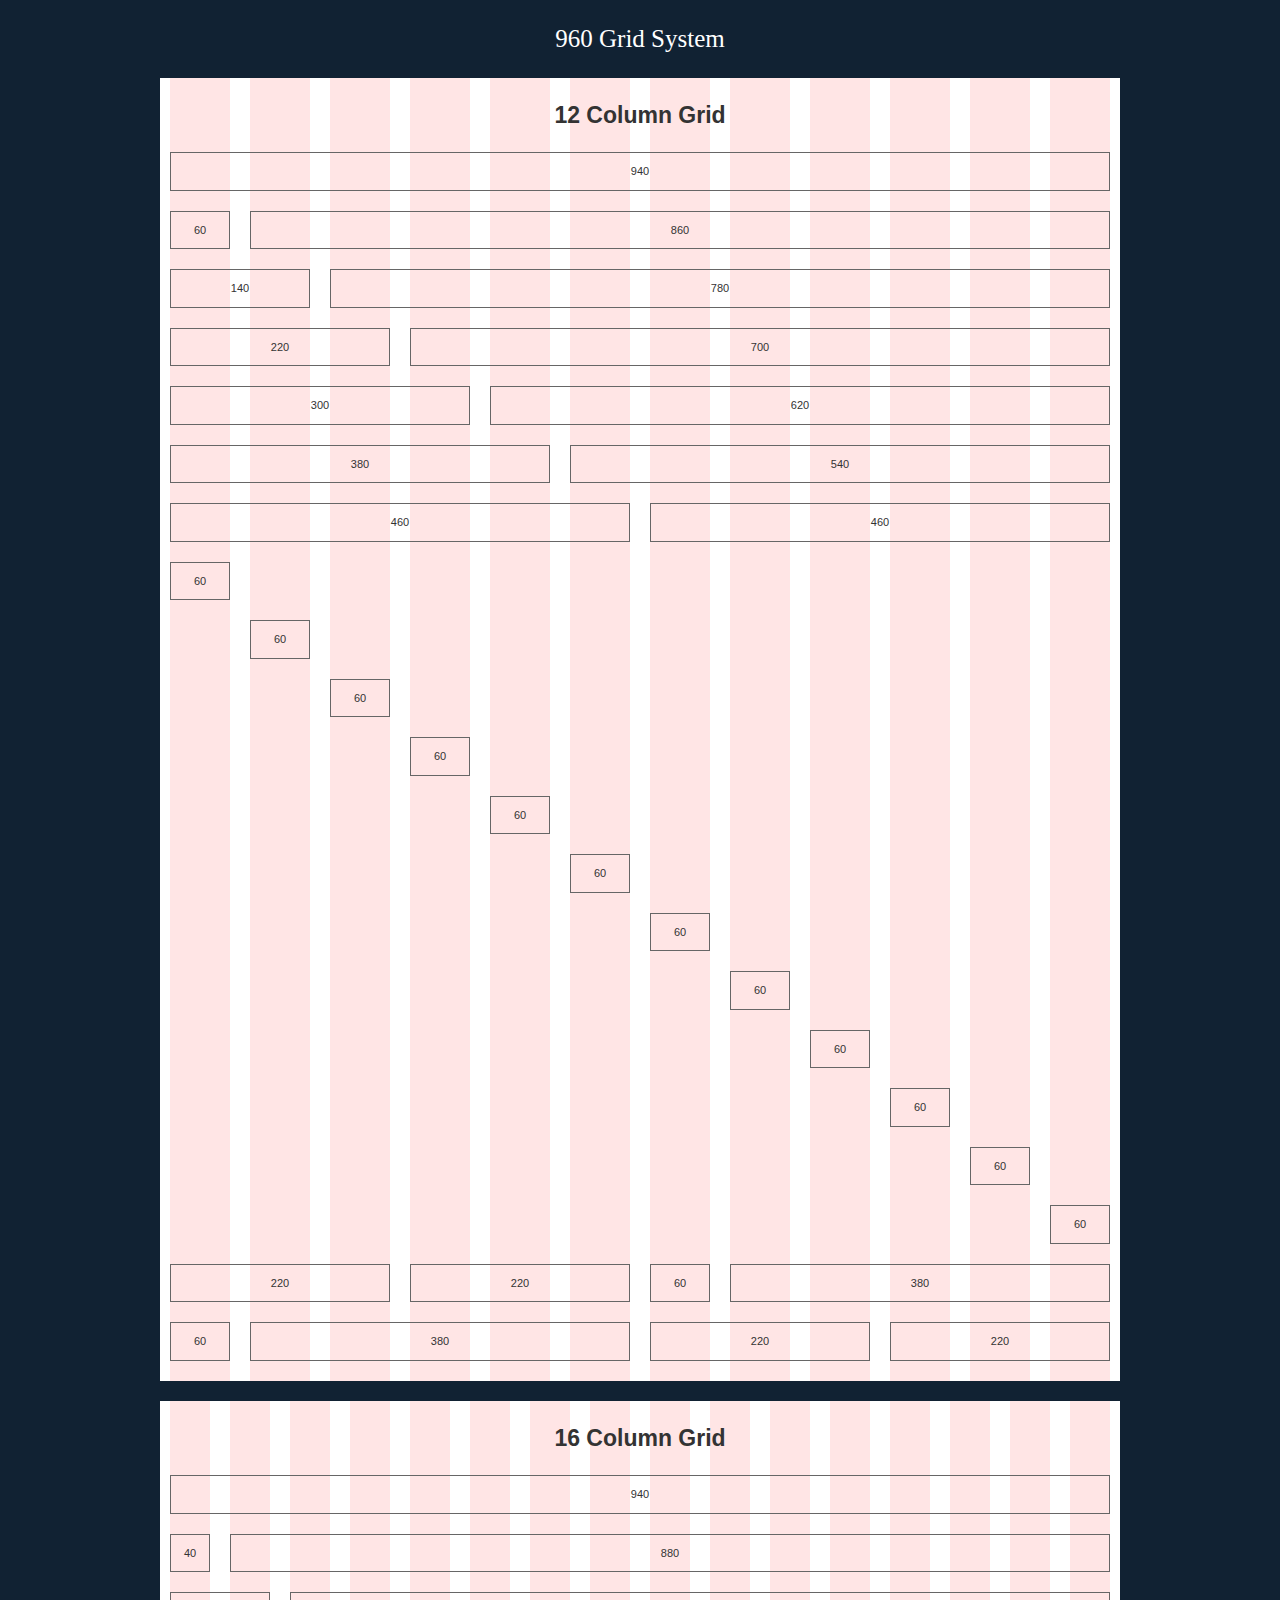
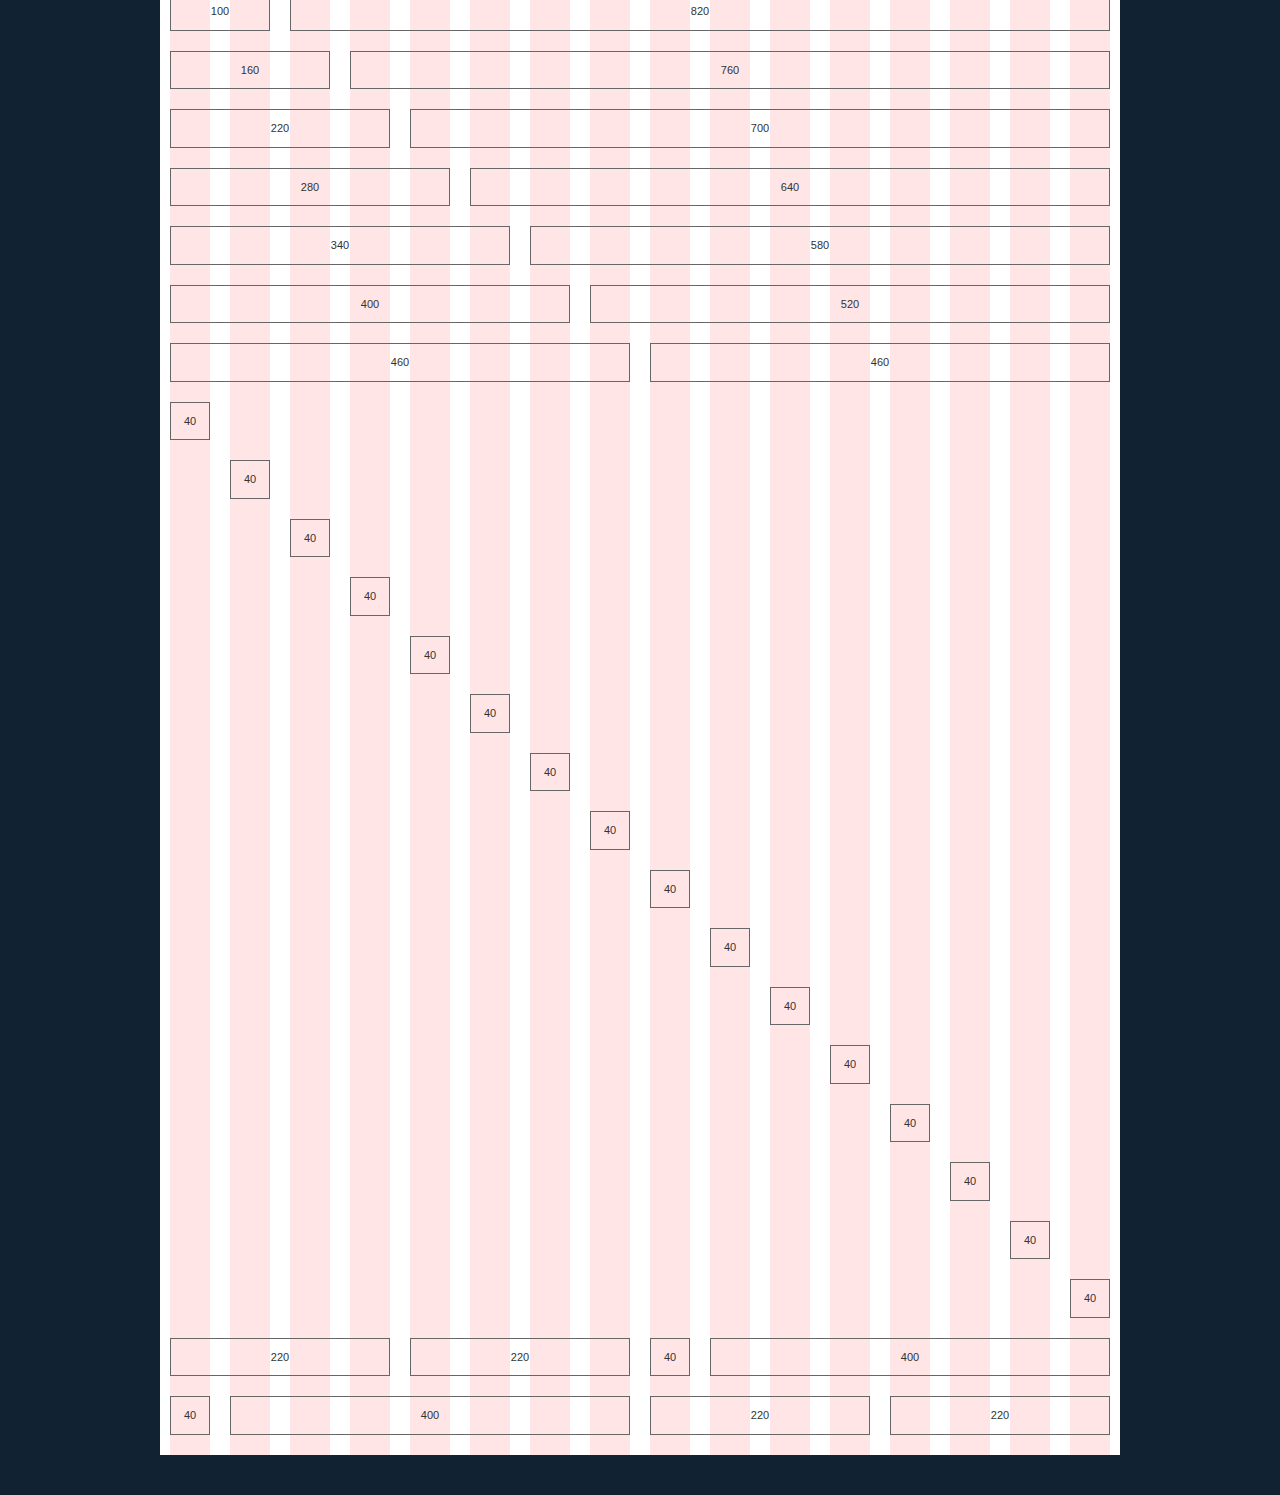
<file: Downloaded/960-Grid-System-master/code/demo.html>
<!DOCTYPE html>
<html lang="en">
<head>
<meta charset="utf-8" />
<title>960 Grid System &mdash; Demo</title>
<link rel="stylesheet" href="css/reset.css" />
<link rel="stylesheet" href="css/text.css" />
<link rel="stylesheet" href="css/960.css" />
<link rel="stylesheet" href="css/demo.css" />
</head>
<body>
<h1>
  <a href="http://960.gs/">960 Grid System</a>
</h1>
<div class="container_12">
  <h2>
    12 Column Grid
  </h2>
  <div class="grid_12">
    <p>
      940
    </p>
  </div>
  <!-- end .grid_12 -->
  <div class="clear"></div>
  <div class="grid_1">
    <p>
      60
    </p>
  </div>
  <!-- end .grid_1 -->
  <div class="grid_11">
    <p>
      860
    </p>
  </div>
  <!-- end .grid_11 -->
  <div class="clear"></div>
  <div class="grid_2">
    <p>
      140
    </p>
  </div>
  <!-- end .grid_2 -->
  <div class="grid_10">
    <p>
      780
    </p>
  </div>
  <!-- end .grid_10 -->
  <div class="clear"></div>
  <div class="grid_3">
    <p>
      220
    </p>
  </div>
  <!-- end .grid_3 -->
  <div class="grid_9">
    <p>
      700
    </p>
  </div>
  <!-- end .grid_9 -->
  <div class="clear"></div>
  <div class="grid_4">
    <p>
      300
    </p>
  </div>
  <!-- end .grid_4 -->
  <div class="grid_8">
    <p>
      620
    </p>
  </div>
  <!-- end .grid_8 -->
  <div class="clear"></div>
  <div class="grid_5">
    <p>
      380
    </p>
  </div>
  <!-- end .grid_5 -->
  <div class="grid_7">
    <p>
      540
    </p>
  </div>
  <!-- end .grid_7 -->
  <div class="clear"></div>
  <div class="grid_6">
    <p>
      460
    </p>
  </div>
  <!-- end .grid_6 -->
  <div class="grid_6">
    <p>
      460
    </p>
  </div>
  <!-- end .grid_6 -->
  <div class="clear"></div>
  <div class="grid_1 suffix_11">
    <p>
      60
    </p>
  </div>
  <!-- end .grid_1.suffix_11 -->
  <div class="clear"></div>
  <div class="grid_1 prefix_1 suffix_10">
    <p>
      60
    </p>
  </div>
  <!-- end .grid_1.prefix_1.suffix_10 -->
  <div class="clear"></div>
  <div class="grid_1 prefix_2 suffix_9">
    <p>
      60
    </p>
  </div>
  <!-- end .grid_1.prefix_2.suffix_9 -->
  <div class="clear"></div>
  <div class="grid_1 prefix_3 suffix_8">
    <p>
      60
    </p>
  </div>
  <!-- end .grid_1.prefix_3.suffix_8 -->
  <div class="clear"></div>
  <div class="grid_1 prefix_4 suffix_7">
    <p>
      60
    </p>
  </div>
  <!-- end .grid_1.prefix_4.suffix_7 -->
  <div class="clear"></div>
  <div class="grid_1 prefix_5 suffix_6">
    <p>
      60
    </p>
  </div>
  <!-- end .grid_1.prefix_5.suffix_6 -->
  <div class="clear"></div>
  <div class="grid_1 prefix_6 suffix_5">
    <p>
      60
    </p>
  </div>
  <!-- end .grid_1.prefix_6.suffix_5 -->
  <div class="clear"></div>
  <div class="grid_1 prefix_7 suffix_4">
    <p>
      60
    </p>
  </div>
  <!-- end .grid_1.prefix_7.suffix_4 -->
  <div class="clear"></div>
  <div class="grid_1 prefix_8 suffix_3">
    <p>
      60
    </p>
  </div>
  <!-- end .grid_1.prefix_8.suffix_3 -->
  <div class="clear"></div>
  <div class="grid_1 prefix_9 suffix_2">
    <p>
      60
    </p>
  </div>
  <!-- end .grid_1.prefix_9.suffix_2 -->
  <div class="clear"></div>
  <div class="grid_1 prefix_10 suffix_1">
    <p>
      60
    </p>
  </div>
  <!-- end .grid_1.prefix_10.suffix_1 -->
  <div class="clear"></div>
  <div class="grid_1 prefix_11">
    <p>
      60
    </p>
  </div>
  <!-- end .grid_1.prefix_11 -->
  <div class="clear"></div>
  <div class="grid_6 push_6">
    <div class="grid_1 alpha">
      <p>
        60
      </p>
    </div>
    <!-- end .grid_1.alpha -->
    <div class="grid_5 omega">
      <p>
        380
      </p>
    </div>
    <!-- end .grid_5.omega -->
    <div class="clear"></div>
    <div class="grid_3 alpha">
      <p>
        220
      </p>
    </div>
    <!-- end .grid_3.alpha -->
    <div class="grid_3 omega">
      <p>
        220
      </p>
    </div>
    <!-- end .grid_3.omega -->
  </div>
  <!-- end .grid_6.push_6 -->
  <div class="grid_6 pull_6">
    <div class="grid_3 alpha">
      <p>
        220
      </p>
    </div>
    <!-- end .grid_3.alpha -->
    <div class="grid_3 omega">
      <p>
        220
      </p>
    </div>
    <!-- end .grid_3.omega -->
    <div class="clear"></div>
    <div class="grid_1 alpha">
      <p>
        60
      </p>
    </div>
    <!-- end .grid_1.alpha -->
    <div class="grid_5 omega">
      <p>
        380
      </p>
    </div>
    <!-- end .grid_5.omega -->
  </div>
  <!-- end .grid_6.pull_6 -->
</div>
<!-- end .container_12 -->
<div class="container_16">
  <h2>
    16 Column Grid
  </h2>
  <div class="grid_16">
    <p>
      940
    </p>
  </div>
  <!-- end .grid_16 -->
  <div class="clear"></div>
  <div class="grid_1">
    <p>
      40
    </p>
  </div>
  <!-- end .grid_1 -->
  <div class="grid_15">
    <p>
      880
    </p>
  </div>
  <!-- end .grid_15 -->
  <div class="clear"></div>
  <div class="grid_2">
    <p>
      100
    </p>
  </div>
  <!-- end .grid_2 -->
  <div class="grid_14">
    <p>
      820
    </p>
  </div>
  <!-- end .grid_14 -->
  <div class="clear"></div>
  <div class="grid_3">
    <p>
      160
    </p>
  </div>
  <!-- end .grid_3 -->
  <div class="grid_13">
    <p>
      760
    </p>
  </div>
  <!-- end .grid_13 -->
  <div class="clear"></div>
  <div class="grid_4">
    <p>
      220
    </p>
  </div>
  <!-- end .grid_4 -->
  <div class="grid_12">
    <p>
      700
    </p>
  </div>
  <!-- end .grid_12 -->
  <div class="clear"></div>
  <div class="grid_5">
    <p>
      280
    </p>
  </div>
  <!-- end .grid_5 -->
  <div class="grid_11">
    <p>
      640
    </p>
  </div>
  <!-- end .grid_11 -->
  <div class="clear"></div>
  <div class="grid_6">
    <p>
      340
    </p>
  </div>
  <!-- end .grid_6 -->
  <div class="grid_10">
    <p>
      580
    </p>
  </div>
  <!-- end .grid_10 -->
  <div class="clear"></div>
  <div class="grid_7">
    <p>
      400
    </p>
  </div>
  <!-- end .grid_7 -->
  <div class="grid_9">
    <p>
      520
    </p>
  </div>
  <!-- end .grid_9 -->
  <div class="clear"></div>
  <div class="grid_8">
    <p>
      460
    </p>
  </div>
  <!-- end .grid_8 -->
  <div class="grid_8">
    <p>
      460
    </p>
  </div>
  <!-- end .grid_8 -->
  <div class="clear"></div>
  <div class="grid_1 suffix_15">
    <p>
      40
    </p>
  </div>
  <!-- end .grid_1.suffix_15 -->
  <div class="clear"></div>
  <div class="grid_1 prefix_1 suffix_14">
    <p>
      40
    </p>
  </div>
  <!-- end .grid_1.prefix_1.suffix_14 -->
  <div class="clear"></div>
  <div class="grid_1 prefix_2 suffix_13">
    <p>
      40
    </p>
  </div>
  <!-- end .grid_1.prefix_2.suffix_13 -->
  <div class="clear"></div>
  <div class="grid_1 prefix_3 suffix_12">
    <p>
      40
    </p>
  </div>
  <!-- end .grid_1.prefix_3.suffix_12 -->
  <div class="clear"></div>
  <div class="grid_1 prefix_4 suffix_11">
    <p>
      40
    </p>
  </div>
  <!-- end .grid_1.prefix_4.suffix_11 -->
  <div class="clear"></div>
  <div class="grid_1 prefix_5 suffix_10">
    <p>
      40
    </p>
  </div>
  <!-- end .grid_1.prefix_5.suffix_10 -->
  <div class="clear"></div>
  <div class="grid_1 prefix_6 suffix_9">
    <p>
      40
    </p>
  </div>
  <!-- end .grid_1.prefix_6.suffix_9 -->
  <div class="clear"></div>
  <div class="grid_1 prefix_7 suffix_8">
    <p>
      40
    </p>
  </div>
  <!-- end .grid_1.prefix_7.suffix_8 -->
  <div class="clear"></div>
  <div class="grid_1 prefix_8 suffix_7">
    <p>
      40
    </p>
  </div>
  <!-- end .grid_1.prefix_8.suffix_7 -->
  <div class="clear"></div>
  <div class="grid_1 prefix_9 suffix_6">
    <p>
      40
    </p>
  </div>
  <!-- end .grid_1.prefix_9.suffix_6 -->
  <div class="clear"></div>
  <div class="grid_1 prefix_10 suffix_5">
    <p>
      40
    </p>
  </div>
  <!-- end .grid_1.prefix_10.suffix_5 -->
  <div class="clear"></div>
  <div class="grid_1 prefix_11 suffix_4">
    <p>
      40
    </p>
  </div>
  <!-- end .grid_1.prefix_11.suffix_4 -->
  <div class="clear"></div>
  <div class="grid_1 prefix_12 suffix_3">
    <p>
      40
    </p>
  </div>
  <!-- end .grid_1.prefix_12.suffix_3 -->
  <div class="clear"></div>
  <div class="grid_1 prefix_13 suffix_2">
    <p>
      40
    </p>
  </div>
  <!-- end .grid_1.prefix_13.suffix_2 -->
  <div class="clear"></div>
  <div class="grid_1 prefix_14 suffix_1">
    <p>
      40
    </p>
  </div>
  <!-- end .grid_1.prefix_14.suffix_1 -->
  <div class="clear"></div>
  <div class="grid_1 prefix_15">
    <p>
      40
    </p>
  </div>
  <!-- end .grid_1.prefix_15 -->
  <div class="clear"></div>
  <div class="grid_8 push_8">
    <div class="grid_1 alpha">
      <p>
        40
      </p>
    </div>
    <!-- end .grid_1.alpha -->
    <div class="grid_7 omega">
      <p>
        400
      </p>
    </div>
    <!-- end .grid_7.omega -->
    <div class="clear"></div>
    <div class="grid_4 alpha">
      <p>
        220
      </p>
    </div>
    <!-- end .grid_4.alpha -->
    <div class="grid_4 omega">
      <p>
        220
      </p>
    </div>
    <!-- end .grid_4.omega -->
  </div>
  <!-- end .grid_8.push_8 -->
  <div class="grid_8 pull_8">
    <div class="grid_4 alpha">
      <p>
        220
      </p>
    </div>
    <!-- end .grid_4.alpha -->
    <div class="grid_4 omega">
      <p>
        220
      </p>
    </div>
    <!-- end .grid_4.omega -->
    <div class="clear"></div>
    <div class="grid_1 alpha">
      <p>
        40
      </p>
    </div>
    <!-- end .grid_1.alpha -->
    <div class="grid_7 omega">
      <p>
        400
      </p>
    </div>
    <!-- end .grid_7.omega -->
  </div>
  <!-- end .grid_8.pull_8 -->
</div>
<!-- end .container_16 -->
</body>
</html>
</file>
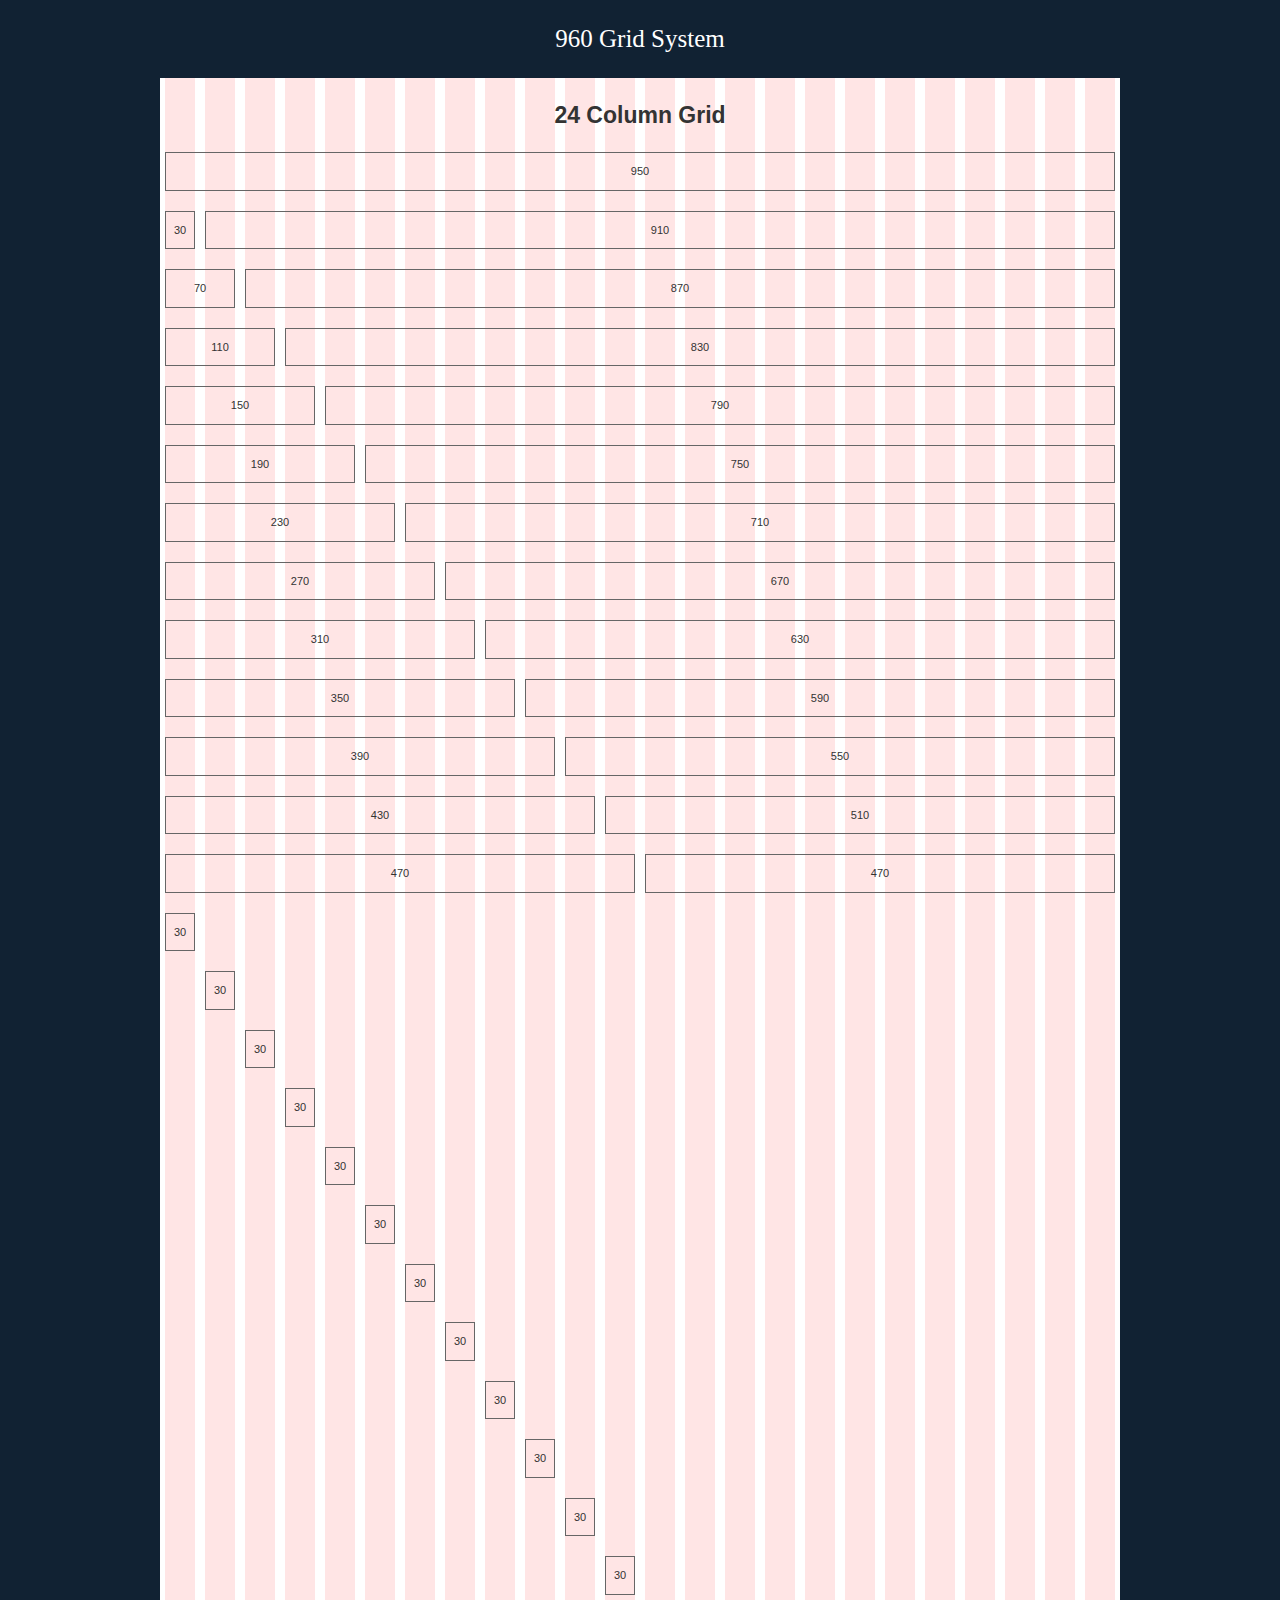
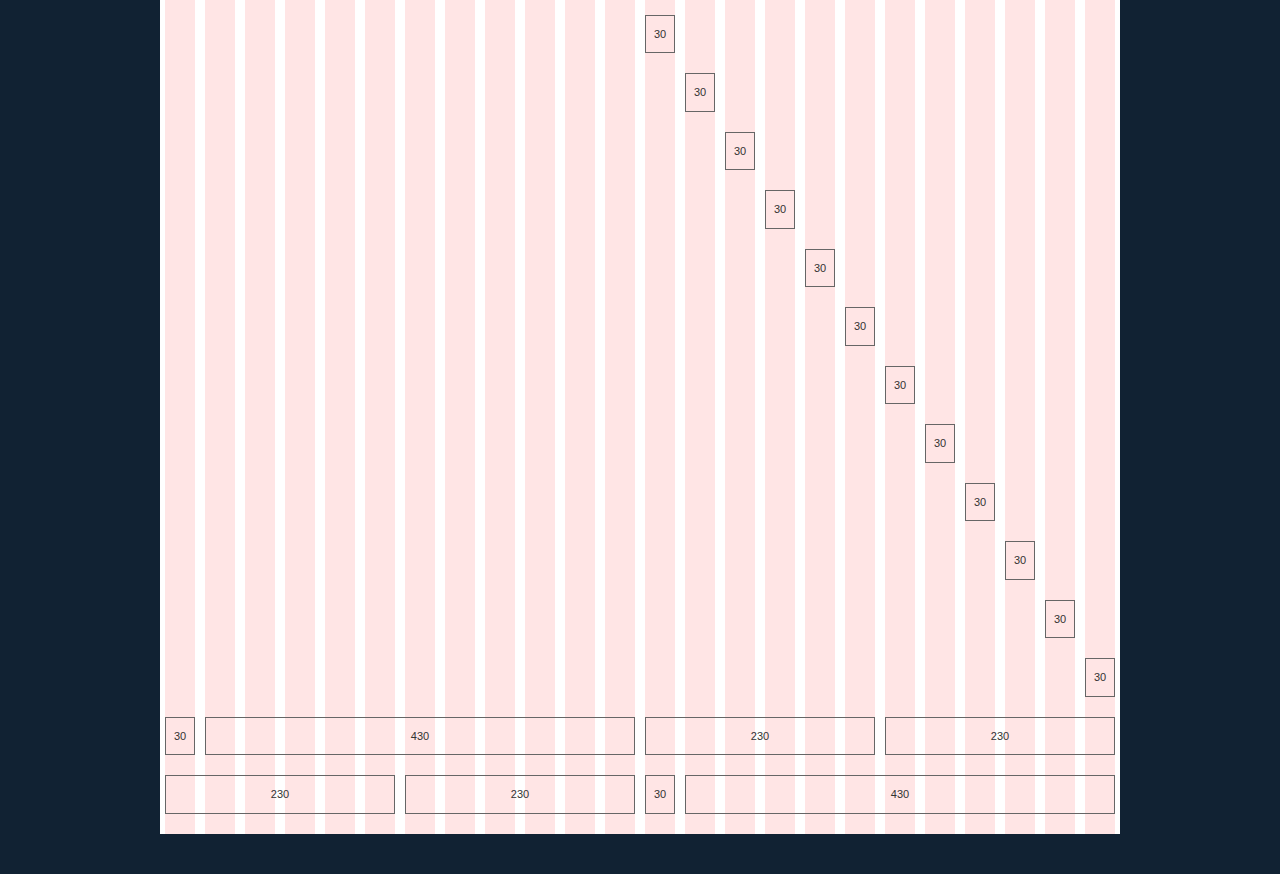
<file: Downloaded/960-Grid-System-master/code/demo_24_col.html>
<!DOCTYPE html>
<html lang="en">
<head>
<meta charset="utf-8" />
<title>960 Grid System &mdash; Demo</title>
<link rel="stylesheet" href="css/reset.css" />
<link rel="stylesheet" href="css/text.css" />
<link rel="stylesheet" href="css/960_24_col.css" />
<link rel="stylesheet" href="css/demo.css" />
</head>
<body>
<h1>
  <a href="http://960.gs/">960 Grid System</a>
</h1>
<div class="container_24">
  <h2>
    24 Column Grid
  </h2>
  <div class="grid_24">
    <p>
      950
    </p>
  </div>
  <!-- end .grid_24 -->
  <div class="clear"></div>
  <div class="grid_1">
    <p>
      30
    </p>
  </div>
  <!-- end .grid_1 -->
  <div class="grid_23">
    <p>
      910
    </p>
  </div>
  <!-- end .grid_23 -->
  <div class="clear"></div>
  <div class="grid_2">
    <p>
      70
    </p>
  </div>
  <!-- end .grid_2 -->
  <div class="grid_22">
    <p>
      870
    </p>
  </div>
  <!-- end .grid_2 -->
  <div class="clear"></div>
  <div class="grid_3">
    <p>
      110
    </p>
  </div>
  <!-- end .grid_3 -->
  <div class="grid_21">
    <p>
      830
    </p>
  </div>
  <!-- end .grid_21 -->
  <div class="clear"></div>
  <div class="grid_4">
    <p>
      150
    </p>
  </div>
  <!-- end .grid_4 -->
  <div class="grid_20">
    <p>
      790
    </p>
  </div>
  <!-- end .grid_20 -->
  <div class="clear"></div>
  <div class="grid_5">
    <p>
      190
    </p>
  </div>
  <!-- end .grid_5 -->
  <div class="grid_19">
    <p>
      750
    </p>
  </div>
  <!-- end .grid_19 -->
  <div class="clear"></div>
  <div class="grid_6">
    <p>
      230
    </p>
  </div>
  <!-- end .grid_6 -->
  <div class="grid_18">
    <p>
      710
    </p>
  </div>
  <!-- end .grid_18 -->
  <div class="clear"></div>
  <div class="grid_7">
    <p>
      270
    </p>
  </div>
  <!-- end .grid_7 -->
  <div class="grid_17">
    <p>
      670
    </p>
  </div>
  <!-- end .grid_17 -->
  <div class="clear"></div>
  <div class="grid_8">
    <p>
      310
    </p>
  </div>
  <!-- end .grid_8 -->
  <div class="grid_16">
    <p>
      630
    </p>
  </div>
  <!-- end .grid_16 -->
  <div class="clear"></div>
  <div class="grid_9">
    <p>
      350
    </p>
  </div>
  <!-- end .grid_9 -->
  <div class="grid_15">
    <p>
      590
    </p>
  </div>
  <!-- end .grid_15 -->
  <div class="clear"></div>
  <div class="grid_10">
    <p>
      390
    </p>
  </div>
  <!-- end .grid_10 -->
  <div class="grid_14">
    <p>
      550
    </p>
  </div>
  <!-- end .grid_14 -->
  <div class="clear"></div>
  <div class="grid_11">
    <p>
      430
    </p>
  </div>
  <!-- end .grid_11 -->
  <div class="grid_13">
    <p>
      510
    </p>
  </div>
  <!-- end .grid_13 -->
  <div class="clear"></div>
  <div class="grid_12">
    <p>
      470
    </p>
  </div>
  <!-- end .grid_12 -->
  <div class="grid_12">
    <p>
      470
    </p>
  </div>
  <!-- end .grid_12 -->
  <div class="clear"></div>
  <div class="grid_1 suffix_23">
    <p>
      30
    </p>
  </div>
  <!-- end .grid_1.suffix_23 -->
  <div class="clear"></div>
  <div class="grid_1 prefix_1 suffix_22">
    <p>
      30
    </p>
  </div>
  <!-- end .grid_1.prefix_1.suffix_22 -->
  <div class="clear"></div>
  <div class="grid_1 prefix_2 suffix_21">
    <p>
      30
    </p>
  </div>
  <!-- end .grid_1.prefix_2.suffix_21 -->
  <div class="clear"></div>
  <div class="grid_1 prefix_3 suffix_20">
    <p>
      30
    </p>
  </div>
  <!-- end .grid_1.prefix_3.suffix_20 -->
  <div class="clear"></div>
  <div class="grid_1 prefix_4 suffix_19">
    <p>
      30
    </p>
  </div>
  <!-- end .grid_1.prefix_4.suffix_19 -->
  <div class="clear"></div>
  <div class="grid_1 prefix_5 suffix_18">
    <p>
      30
    </p>
  </div>
  <!-- end .grid_1.prefix_5.suffix_18 -->
  <div class="clear"></div>
  <div class="grid_1 prefix_6 suffix_17">
    <p>
      30
    </p>
  </div>
  <!-- end .grid_1.prefix_6.suffix_17 -->
  <div class="clear"></div>
  <div class="grid_1 prefix_7 suffix_16">
    <p>
      30
    </p>
  </div>
  <!-- end .grid_1.prefix_7.suffix_16 -->
  <div class="clear"></div>
  <div class="grid_1 prefix_8 suffix_15">
    <p>
      30
    </p>
  </div>
  <!-- end .grid_1.prefix_8.suffix_15 -->
  <div class="clear"></div>
  <div class="grid_1 prefix_9 suffix_14">
    <p>
      30
    </p>
  </div>
  <!-- end .grid_1.prefix_9.suffix_14 -->
  <div class="clear"></div>
  <div class="grid_1 prefix_10 suffix_13">
    <p>
      30
    </p>
  </div>
  <!-- end .grid_1.prefix_10.suffix_13 -->
  <div class="clear"></div>
  <div class="grid_1 prefix_11 suffix_12">
    <p>
      30
    </p>
  </div>
  <!-- end .grid_1.prefix_11.suffix_12 -->
  <div class="grid_1 prefix_12 suffix_11">
    <p>
      30
    </p>
  </div>
  <!-- end .grid_1.prefix_12.suffix_11 -->
  <div class="clear"></div>
  <div class="grid_1 prefix_13 suffix_10">
    <p>
      30
    </p>
  </div>
  <!-- end .grid_1.prefix_13.suffix_10 -->
  <div class="clear"></div>
  <div class="grid_1 prefix_14 suffix_9">
    <p>
      30
    </p>
  </div>
  <!-- end .grid_1.prefix_14.suffix_9 -->
  <div class="clear"></div>
  <div class="grid_1 prefix_15 suffix_8">
    <p>
      30
    </p>
  </div>
  <!-- end .grid_1.prefix_15.suffix_8 -->
  <div class="clear"></div>
  <div class="grid_1 prefix_16 suffix_7">
    <p>
      30
    </p>
  </div>
  <!-- end .grid_1.prefix_16.suffix_7 -->
  <div class="clear"></div>
  <div class="grid_1 prefix_17 suffix_6">
    <p>
      30
    </p>
  </div>
  <!-- end .grid_1.prefix_17.suffix_6 -->
  <div class="clear"></div>
  <div class="grid_1 prefix_18 suffix_5">
    <p>
      30
    </p>
  </div>
  <!-- end .grid_1.prefix_18.suffix_5 -->
  <div class="clear"></div>
  <div class="grid_1 prefix_19 suffix_4">
    <p>
      30
    </p>
  </div>
  <!-- end .grid_1.prefix_19.suffix_4 -->
  <div class="clear"></div>
  <div class="grid_1 prefix_20 suffix_3">
    <p>
      30
    </p>
  </div>
  <!-- end .grid_1.prefix_20.suffix_3 -->
  <div class="clear"></div>
  <div class="grid_1 prefix_21 suffix_2">
    <p>
      30
    </p>
  </div>
  <!-- end .grid_1.prefix_21.suffix_2 -->
  <div class="clear"></div>
  <div class="grid_1 prefix_22 suffix_1">
    <p>
      30
    </p>
  </div>
  <!-- end .grid_1.prefix_22.suffix_1 -->
  <div class="clear"></div>
  <div class="grid_1 prefix_23">
    <p>
      30
    </p>
  </div>
  <!-- end .grid_1.prefix_23 -->
  <div class="clear"></div>
  <div class="grid_12 push_12">
    <div class="grid_6 alpha">
      <p>
        230
      </p>
    </div>
    <!-- end .grid_6.alpha -->
    <div class="grid_6 omega">
      <p>
        230
      </p>
    </div>
    <!-- end .grid_6.omega -->
    <div class="clear"></div>
    <div class="grid_1 alpha">
      <p>
        30
      </p>
    </div>
    <!-- end .grid_1.alpha -->
    <div class="grid_11 omega">
      <p>
        430
      </p>
    </div>
    <!-- end .grid_11.omega -->
  </div>
  <!-- end .grid_12.push_12 -->
  <div class="grid_12 pull_12">
    <div class="grid_1 alpha">
      <p>
        30
      </p>
    </div>
    <!-- end .grid_1.alpha -->
    <div class="grid_11 omega">
      <p>
        430
      </p>
    </div>
    <!-- end .grid_11.omega -->
    <div class="clear"></div>
    <div class="grid_6 alpha">
      <p>
        230
      </p>
    </div>
    <!-- end .grid_6.alpha -->
    <div class="grid_6 omega">
      <p>
        230
      </p>
    </div>
    <!-- end .grid_6.omega -->
  </div>
  <!-- end .grid_12.pull_12 -->
</div>
<!-- end .container_24 -->
</body>
</html>
</file>
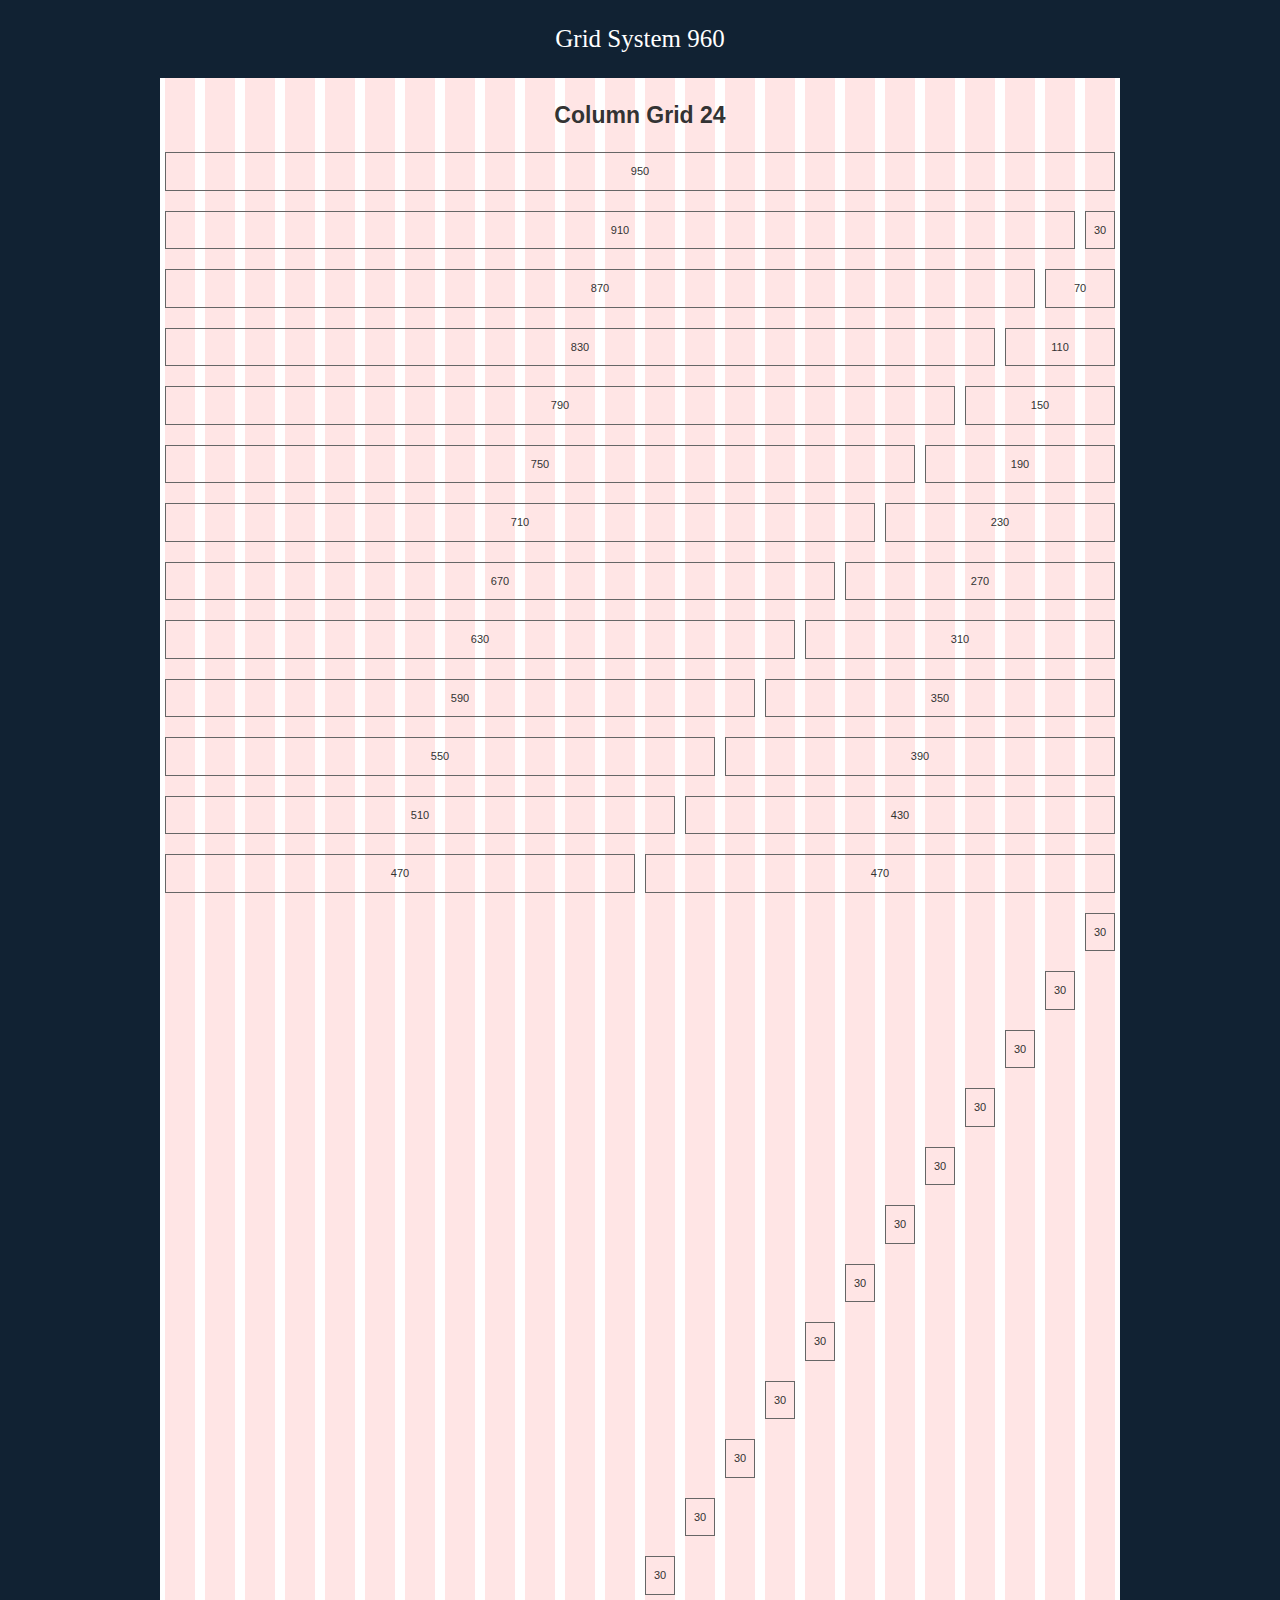
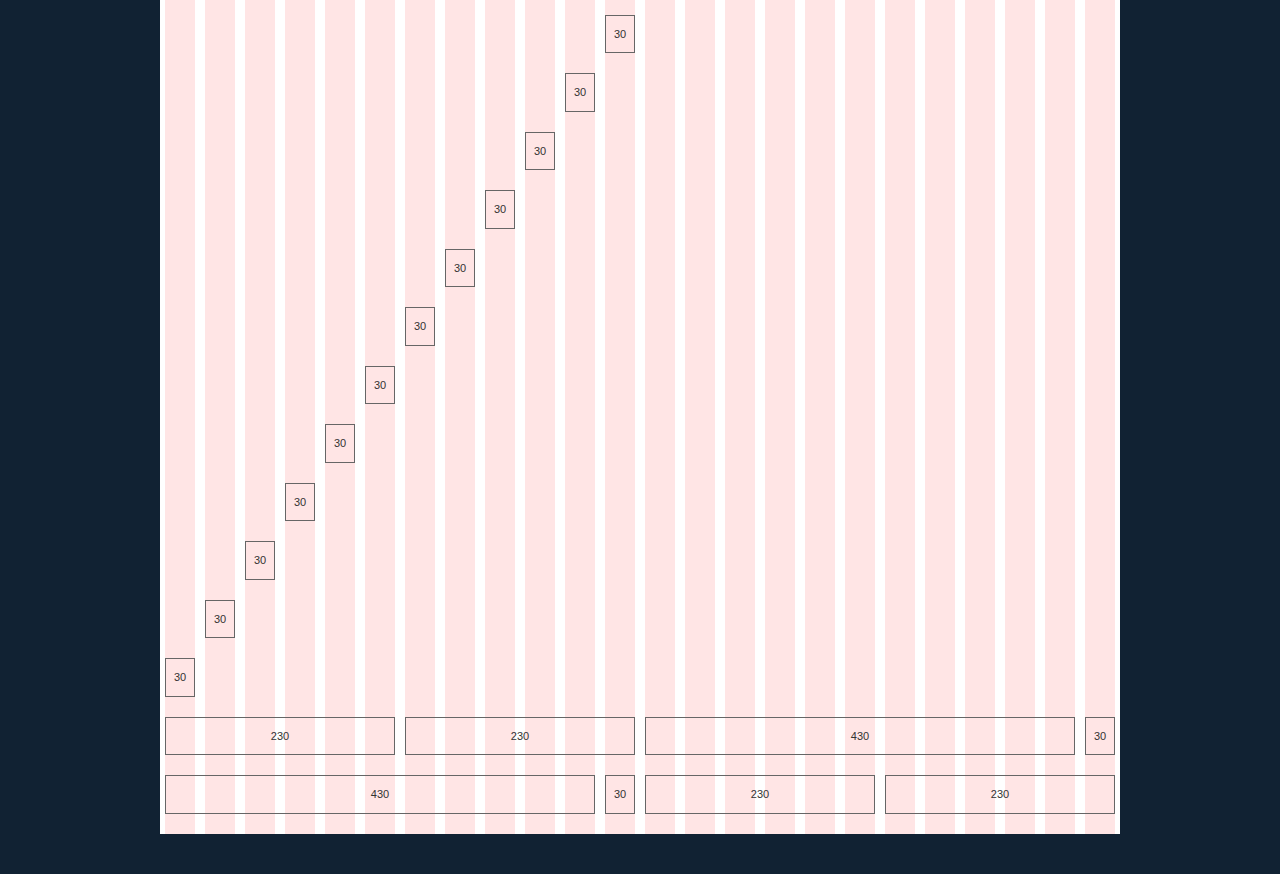
<file: Downloaded/960-Grid-System-master/code/demo_24_col_rtl.html>
<!DOCTYPE html>
<html lang="en" dir="rtl">
<head>
<meta charset="utf-8" />
<title>960 Grid System &mdash; Demo</title>
<link rel="stylesheet" href="css/reset_rtl.css" />
<link rel="stylesheet" href="css/text_rtl.css" />
<link rel="stylesheet" href="css/960_24_col_rtl.css" />
<link rel="stylesheet" href="css/demo.css" />
</head>
<body>
<h1>
  <a href="http://960.gs/">960 Grid System</a>
</h1>
<div class="container_24">
  <h2>
    24 Column Grid
  </h2>
  <div class="grid_24">
    <p>
      950
    </p>
  </div>
  <!-- end .grid_24 -->
  <div class="clear"></div>
  <div class="grid_1">
    <p>
      30
    </p>
  </div>
  <!-- end .grid_1 -->
  <div class="grid_23">
    <p>
      910
    </p>
  </div>
  <!-- end .grid_23 -->
  <div class="clear"></div>
  <div class="grid_2">
    <p>
      70
    </p>
  </div>
  <!-- end .grid_2 -->
  <div class="grid_22">
    <p>
      870
    </p>
  </div>
  <!-- end .grid_2 -->
  <div class="clear"></div>
  <div class="grid_3">
    <p>
      110
    </p>
  </div>
  <!-- end .grid_3 -->
  <div class="grid_21">
    <p>
      830
    </p>
  </div>
  <!-- end .grid_21 -->
  <div class="clear"></div>
  <div class="grid_4">
    <p>
      150
    </p>
  </div>
  <!-- end .grid_4 -->
  <div class="grid_20">
    <p>
      790
    </p>
  </div>
  <!-- end .grid_20 -->
  <div class="clear"></div>
  <div class="grid_5">
    <p>
      190
    </p>
  </div>
  <!-- end .grid_5 -->
  <div class="grid_19">
    <p>
      750
    </p>
  </div>
  <!-- end .grid_19 -->
  <div class="clear"></div>
  <div class="grid_6">
    <p>
      230
    </p>
  </div>
  <!-- end .grid_6 -->
  <div class="grid_18">
    <p>
      710
    </p>
  </div>
  <!-- end .grid_18 -->
  <div class="clear"></div>
  <div class="grid_7">
    <p>
      270
    </p>
  </div>
  <!-- end .grid_7 -->
  <div class="grid_17">
    <p>
      670
    </p>
  </div>
  <!-- end .grid_17 -->
  <div class="clear"></div>
  <div class="grid_8">
    <p>
      310
    </p>
  </div>
  <!-- end .grid_8 -->
  <div class="grid_16">
    <p>
      630
    </p>
  </div>
  <!-- end .grid_16 -->
  <div class="clear"></div>
  <div class="grid_9">
    <p>
      350
    </p>
  </div>
  <!-- end .grid_9 -->
  <div class="grid_15">
    <p>
      590
    </p>
  </div>
  <!-- end .grid_15 -->
  <div class="clear"></div>
  <div class="grid_10">
    <p>
      390
    </p>
  </div>
  <!-- end .grid_10 -->
  <div class="grid_14">
    <p>
      550
    </p>
  </div>
  <!-- end .grid_14 -->
  <div class="clear"></div>
  <div class="grid_11">
    <p>
      430
    </p>
  </div>
  <!-- end .grid_11 -->
  <div class="grid_13">
    <p>
      510
    </p>
  </div>
  <!-- end .grid_13 -->
  <div class="clear"></div>
  <div class="grid_12">
    <p>
      470
    </p>
  </div>
  <!-- end .grid_12 -->
  <div class="grid_12">
    <p>
      470
    </p>
  </div>
  <!-- end .grid_12 -->
  <div class="clear"></div>
  <div class="grid_1 suffix_23">
    <p>
      30
    </p>
  </div>
  <!-- end .grid_1.suffix_23 -->
  <div class="clear"></div>
  <div class="grid_1 prefix_1 suffix_22">
    <p>
      30
    </p>
  </div>
  <!-- end .grid_1.prefix_1.suffix_22 -->
  <div class="clear"></div>
  <div class="grid_1 prefix_2 suffix_21">
    <p>
      30
    </p>
  </div>
  <!-- end .grid_1.prefix_2.suffix_21 -->
  <div class="clear"></div>
  <div class="grid_1 prefix_3 suffix_20">
    <p>
      30
    </p>
  </div>
  <!-- end .grid_1.prefix_3.suffix_20 -->
  <div class="clear"></div>
  <div class="grid_1 prefix_4 suffix_19">
    <p>
      30
    </p>
  </div>
  <!-- end .grid_1.prefix_4.suffix_19 -->
  <div class="clear"></div>
  <div class="grid_1 prefix_5 suffix_18">
    <p>
      30
    </p>
  </div>
  <!-- end .grid_1.prefix_5.suffix_18 -->
  <div class="clear"></div>
  <div class="grid_1 prefix_6 suffix_17">
    <p>
      30
    </p>
  </div>
  <!-- end .grid_1.prefix_6.suffix_17 -->
  <div class="clear"></div>
  <div class="grid_1 prefix_7 suffix_16">
    <p>
      30
    </p>
  </div>
  <!-- end .grid_1.prefix_7.suffix_16 -->
  <div class="clear"></div>
  <div class="grid_1 prefix_8 suffix_15">
    <p>
      30
    </p>
  </div>
  <!-- end .grid_1.prefix_8.suffix_15 -->
  <div class="clear"></div>
  <div class="grid_1 prefix_9 suffix_14">
    <p>
      30
    </p>
  </div>
  <!-- end .grid_1.prefix_9.suffix_14 -->
  <div class="clear"></div>
  <div class="grid_1 prefix_10 suffix_13">
    <p>
      30
    </p>
  </div>
  <!-- end .grid_1.prefix_10.suffix_13 -->
  <div class="clear"></div>
  <div class="grid_1 prefix_11 suffix_12">
    <p>
      30
    </p>
  </div>
  <!-- end .grid_1.prefix_11.suffix_12 -->
  <div class="grid_1 prefix_12 suffix_11">
    <p>
      30
    </p>
  </div>
  <!-- end .grid_1.prefix_12.suffix_11 -->
  <div class="clear"></div>
  <div class="grid_1 prefix_13 suffix_10">
    <p>
      30
    </p>
  </div>
  <!-- end .grid_1.prefix_13.suffix_10 -->
  <div class="clear"></div>
  <div class="grid_1 prefix_14 suffix_9">
    <p>
      30
    </p>
  </div>
  <!-- end .grid_1.prefix_14.suffix_9 -->
  <div class="clear"></div>
  <div class="grid_1 prefix_15 suffix_8">
    <p>
      30
    </p>
  </div>
  <!-- end .grid_1.prefix_15.suffix_8 -->
  <div class="clear"></div>
  <div class="grid_1 prefix_16 suffix_7">
    <p>
      30
    </p>
  </div>
  <!-- end .grid_1.prefix_16.suffix_7 -->
  <div class="clear"></div>
  <div class="grid_1 prefix_17 suffix_6">
    <p>
      30
    </p>
  </div>
  <!-- end .grid_1.prefix_17.suffix_6 -->
  <div class="clear"></div>
  <div class="grid_1 prefix_18 suffix_5">
    <p>
      30
    </p>
  </div>
  <!-- end .grid_1.prefix_18.suffix_5 -->
  <div class="clear"></div>
  <div class="grid_1 prefix_19 suffix_4">
    <p>
      30
    </p>
  </div>
  <!-- end .grid_1.prefix_19.suffix_4 -->
  <div class="clear"></div>
  <div class="grid_1 prefix_20 suffix_3">
    <p>
      30
    </p>
  </div>
  <!-- end .grid_1.prefix_20.suffix_3 -->
  <div class="clear"></div>
  <div class="grid_1 prefix_21 suffix_2">
    <p>
      30
    </p>
  </div>
  <!-- end .grid_1.prefix_21.suffix_2 -->
  <div class="clear"></div>
  <div class="grid_1 prefix_22 suffix_1">
    <p>
      30
    </p>
  </div>
  <!-- end .grid_1.prefix_22.suffix_1 -->
  <div class="clear"></div>
  <div class="grid_1 prefix_23">
    <p>
      30
    </p>
  </div>
  <!-- end .grid_1.prefix_23 -->
  <div class="clear"></div>
  <div class="grid_12 push_12">
    <div class="grid_6 alpha">
      <p>
        230
      </p>
    </div>
    <!-- end .grid_6.alpha -->
    <div class="grid_6 omega">
      <p>
        230
      </p>
    </div>
    <!-- end .grid_6.omega -->
    <div class="clear"></div>
    <div class="grid_1 alpha">
      <p>
        30
      </p>
    </div>
    <!-- end .grid_1.alpha -->
    <div class="grid_11 omega">
      <p>
        430
      </p>
    </div>
    <!-- end .grid_11.omega -->
  </div>
  <!-- end .grid_12.push_12 -->
  <div class="grid_12 pull_12">
    <div class="grid_1 alpha">
      <p>
        30
      </p>
    </div>
    <!-- end .grid_1.alpha -->
    <div class="grid_11 omega">
      <p>
        430
      </p>
    </div>
    <!-- end .grid_11.omega -->
    <div class="clear"></div>
    <div class="grid_6 alpha">
      <p>
        230
      </p>
    </div>
    <!-- end .grid_6.alpha -->
    <div class="grid_6 omega">
      <p>
        230
      </p>
    </div>
    <!-- end .grid_6.omega -->
  </div>
  <!-- end .grid_12.pull_12 -->
</div>
<!-- end .container_24 -->
</body>
</html>
</file>
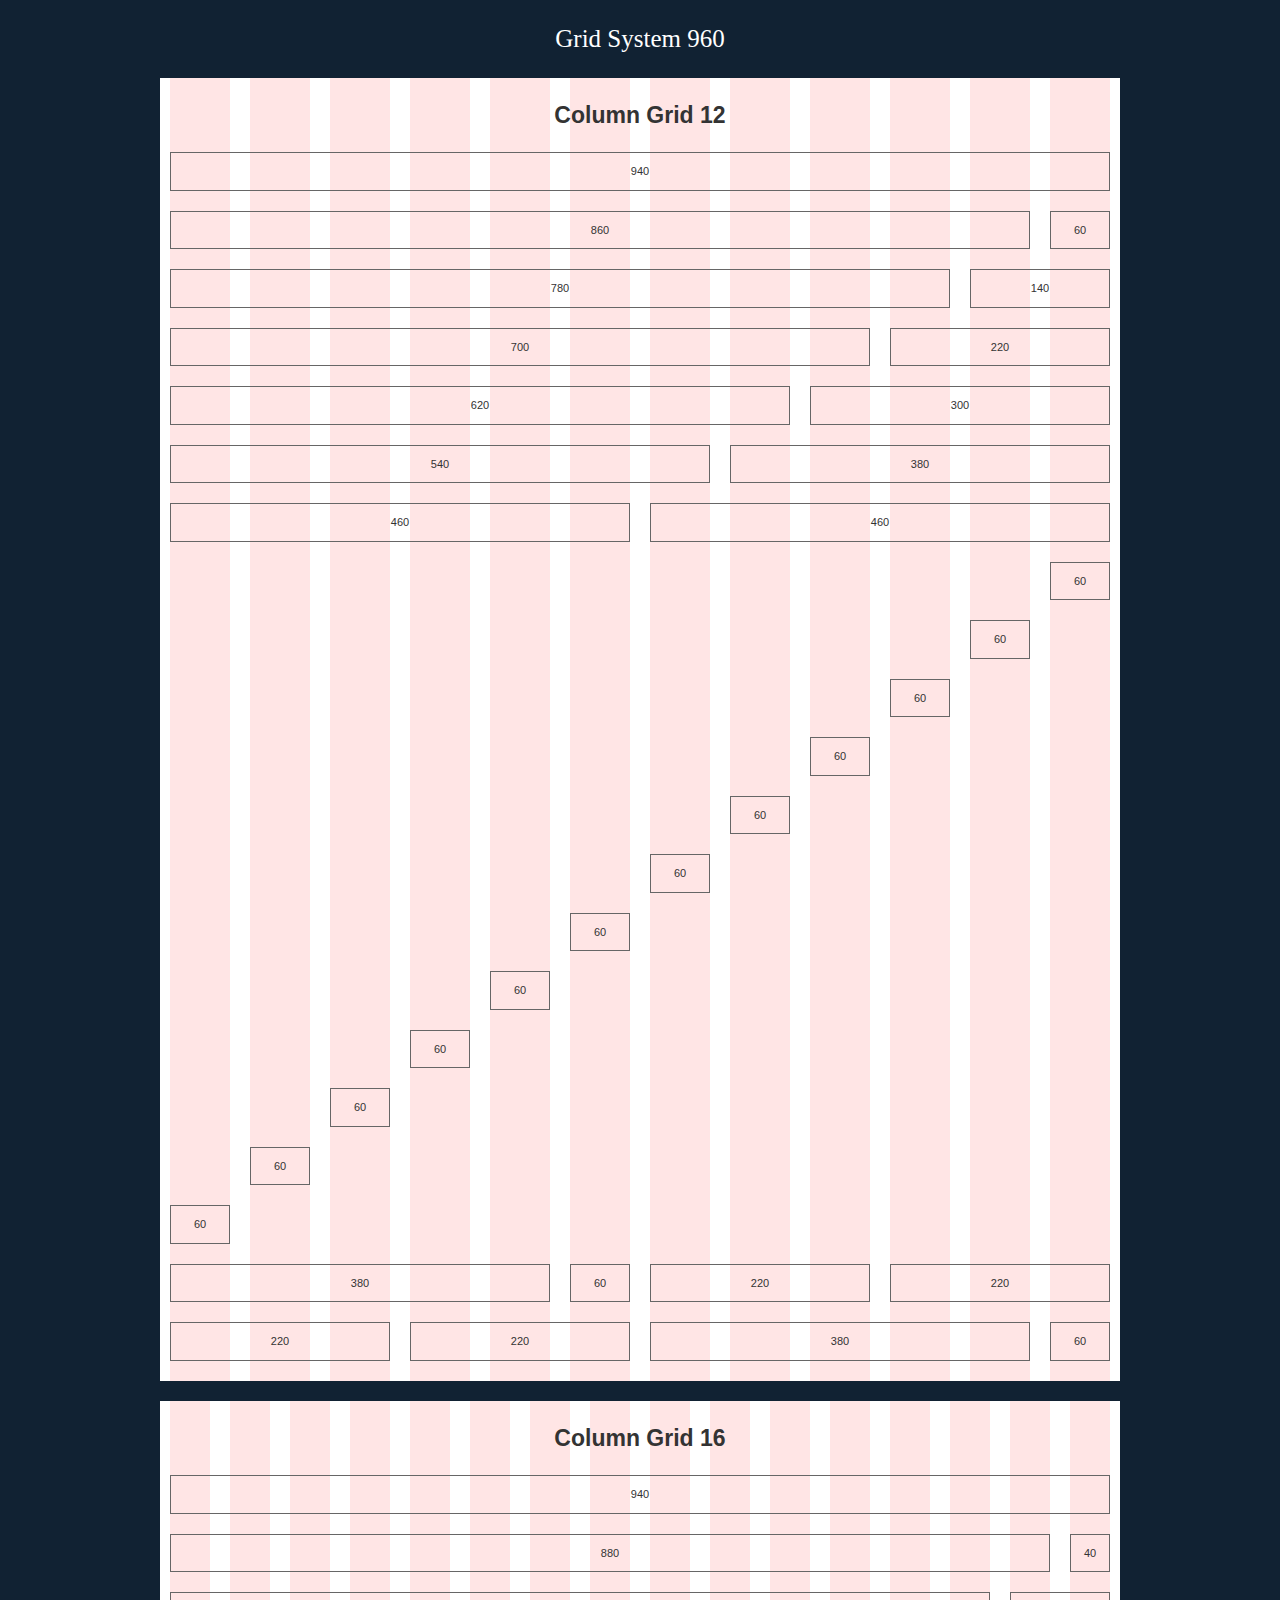
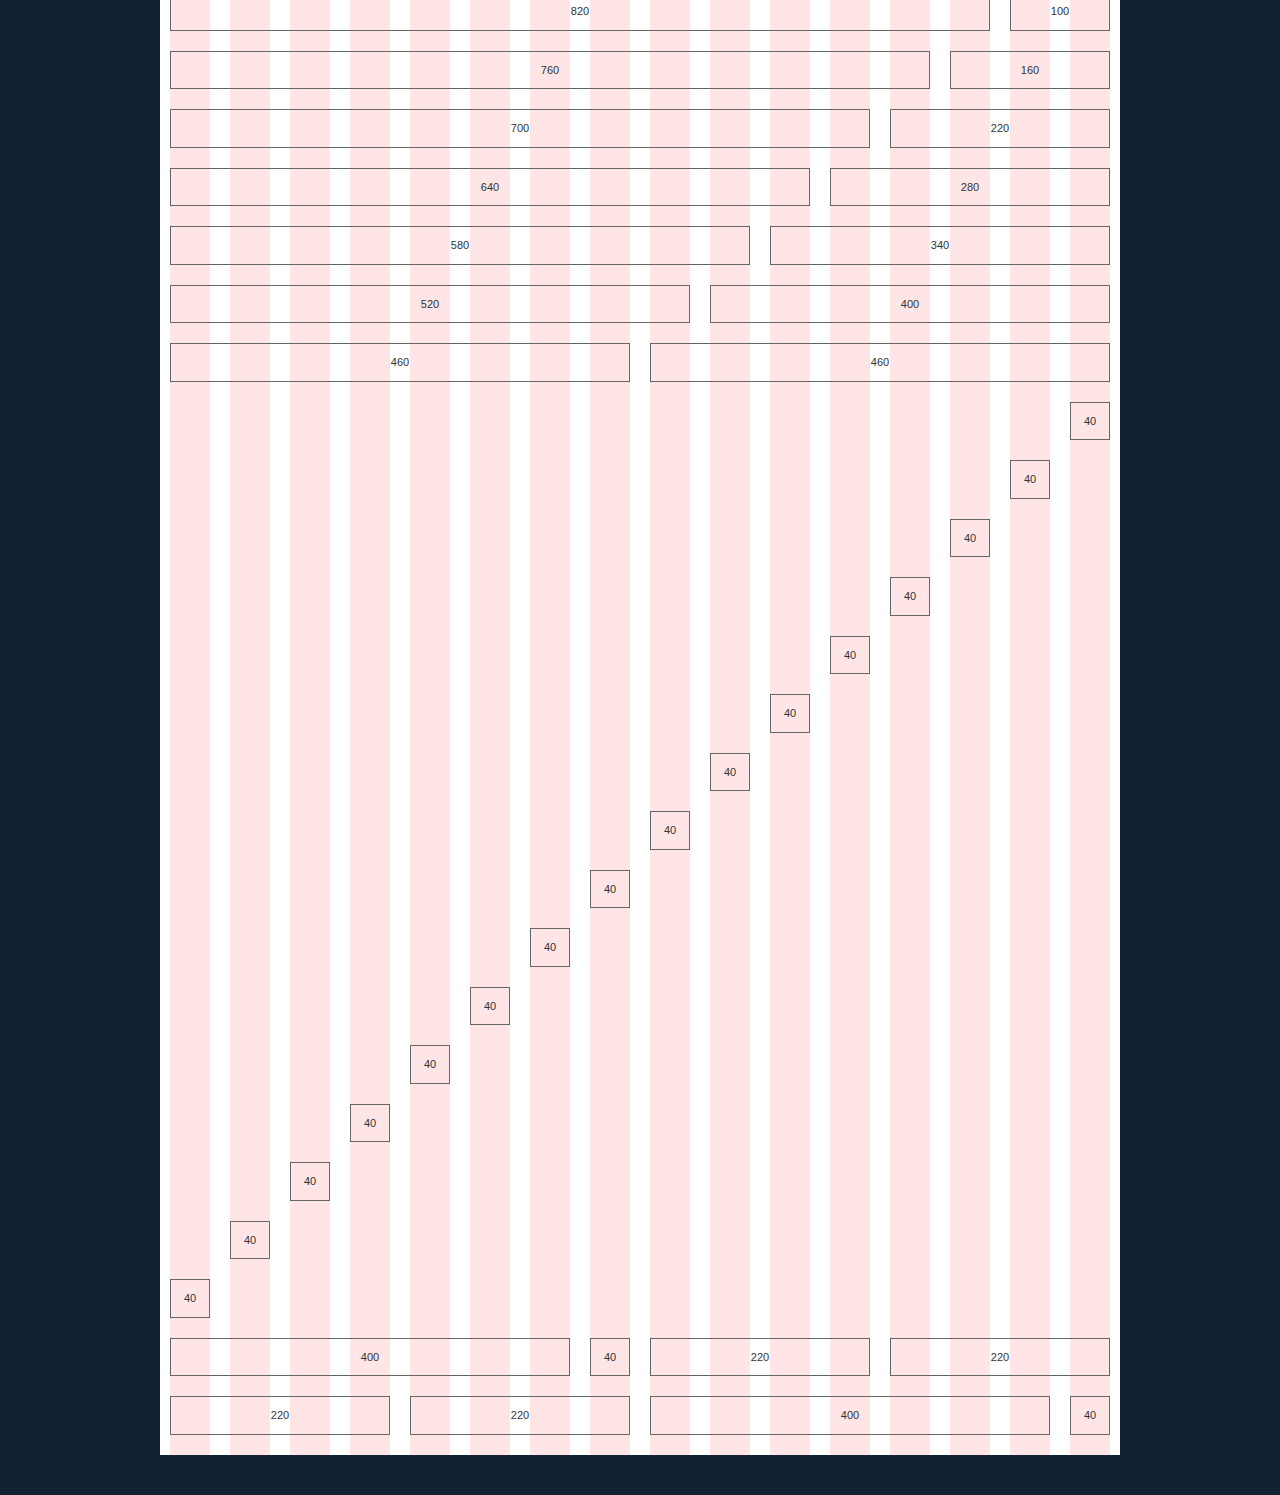
<file: Downloaded/960-Grid-System-master/code/demo_rtl.html>
<!DOCTYPE html>
<html lang="en" dir="rtl">
<head>
<meta charset="utf-8" />
<title>960 Grid System &mdash; Demo</title>
<link rel="stylesheet" href="css/reset_rtl.css" />
<link rel="stylesheet" href="css/text_rtl.css" />
<link rel="stylesheet" href="css/960_rtl.css" />
<link rel="stylesheet" href="css/demo.css" />
</head>
<body>
<h1>
  <a href="http://960.gs/">960 Grid System</a>
</h1>
<div class="container_12">
  <h2>
    12 Column Grid
  </h2>
  <div class="grid_12">
    <p>
      940
    </p>
  </div>
  <!-- end .grid_12 -->
  <div class="clear"></div>
  <div class="grid_1">
    <p>
      60
    </p>
  </div>
  <!-- end .grid_1 -->
  <div class="grid_11">
    <p>
      860
    </p>
  </div>
  <!-- end .grid_11 -->
  <div class="clear"></div>
  <div class="grid_2">
    <p>
      140
    </p>
  </div>
  <!-- end .grid_2 -->
  <div class="grid_10">
    <p>
      780
    </p>
  </div>
  <!-- end .grid_10 -->
  <div class="clear"></div>
  <div class="grid_3">
    <p>
      220
    </p>
  </div>
  <!-- end .grid_3 -->
  <div class="grid_9">
    <p>
      700
    </p>
  </div>
  <!-- end .grid_9 -->
  <div class="clear"></div>
  <div class="grid_4">
    <p>
      300
    </p>
  </div>
  <!-- end .grid_4 -->
  <div class="grid_8">
    <p>
      620
    </p>
  </div>
  <!-- end .grid_8 -->
  <div class="clear"></div>
  <div class="grid_5">
    <p>
      380
    </p>
  </div>
  <!-- end .grid_5 -->
  <div class="grid_7">
    <p>
      540
    </p>
  </div>
  <!-- end .grid_7 -->
  <div class="clear"></div>
  <div class="grid_6">
    <p>
      460
    </p>
  </div>
  <!-- end .grid_6 -->
  <div class="grid_6">
    <p>
      460
    </p>
  </div>
  <!-- end .grid_6 -->
  <div class="clear"></div>
  <div class="grid_1 suffix_11">
    <p>
      60
    </p>
  </div>
  <!-- end .grid_1.suffix_11 -->
  <div class="clear"></div>
  <div class="grid_1 prefix_1 suffix_10">
    <p>
      60
    </p>
  </div>
  <!-- end .grid_1.prefix_1.suffix_10 -->
  <div class="clear"></div>
  <div class="grid_1 prefix_2 suffix_9">
    <p>
      60
    </p>
  </div>
  <!-- end .grid_1.prefix_2.suffix_9 -->
  <div class="clear"></div>
  <div class="grid_1 prefix_3 suffix_8">
    <p>
      60
    </p>
  </div>
  <!-- end .grid_1.prefix_3.suffix_8 -->
  <div class="clear"></div>
  <div class="grid_1 prefix_4 suffix_7">
    <p>
      60
    </p>
  </div>
  <!-- end .grid_1.prefix_4.suffix_7 -->
  <div class="clear"></div>
  <div class="grid_1 prefix_5 suffix_6">
    <p>
      60
    </p>
  </div>
  <!-- end .grid_1.prefix_5.suffix_6 -->
  <div class="clear"></div>
  <div class="grid_1 prefix_6 suffix_5">
    <p>
      60
    </p>
  </div>
  <!-- end .grid_1.prefix_6.suffix_5 -->
  <div class="clear"></div>
  <div class="grid_1 prefix_7 suffix_4">
    <p>
      60
    </p>
  </div>
  <!-- end .grid_1.prefix_7.suffix_4 -->
  <div class="clear"></div>
  <div class="grid_1 prefix_8 suffix_3">
    <p>
      60
    </p>
  </div>
  <!-- end .grid_1.prefix_8.suffix_3 -->
  <div class="clear"></div>
  <div class="grid_1 prefix_9 suffix_2">
    <p>
      60
    </p>
  </div>
  <!-- end .grid_1.prefix_9.suffix_2 -->
  <div class="clear"></div>
  <div class="grid_1 prefix_10 suffix_1">
    <p>
      60
    </p>
  </div>
  <!-- end .grid_1.prefix_10.suffix_1 -->
  <div class="clear"></div>
  <div class="grid_1 prefix_11">
    <p>
      60
    </p>
  </div>
  <!-- end .grid_1.prefix_11 -->
  <div class="clear"></div>
  <div class="grid_6 push_6">
    <div class="grid_1 alpha">
      <p>
        60
      </p>
    </div>
    <!-- end .grid_1.alpha -->
    <div class="grid_5 omega">
      <p>
        380
      </p>
    </div>
    <!-- end .grid_5.omega -->
    <div class="clear"></div>
    <div class="grid_3 alpha">
      <p>
        220
      </p>
    </div>
    <!-- end .grid_3.alpha -->
    <div class="grid_3 omega">
      <p>
        220
      </p>
    </div>
    <!-- end .grid_3.omega -->
  </div>
  <!-- end .grid_6.push_6 -->
  <div class="grid_6 pull_6">
    <div class="grid_3 alpha">
      <p>
        220
      </p>
    </div>
    <!-- end .grid_3.alpha -->
    <div class="grid_3 omega">
      <p>
        220
      </p>
    </div>
    <!-- end .grid_3.omega -->
    <div class="clear"></div>
    <div class="grid_1 alpha">
      <p>
        60
      </p>
    </div>
    <!-- end .grid_1.alpha -->
    <div class="grid_5 omega">
      <p>
        380
      </p>
    </div>
    <!-- end .grid_5.omega -->
  </div>
  <!-- end .grid_6.pull_6 -->
</div>
<!-- end .container_12 -->
<div class="container_16">
  <h2>
    16 Column Grid
  </h2>
  <div class="grid_16">
    <p>
      940
    </p>
  </div>
  <!-- end .grid_16 -->
  <div class="clear"></div>
  <div class="grid_1">
    <p>
      40
    </p>
  </div>
  <!-- end .grid_1 -->
  <div class="grid_15">
    <p>
      880
    </p>
  </div>
  <!-- end .grid_15 -->
  <div class="clear"></div>
  <div class="grid_2">
    <p>
      100
    </p>
  </div>
  <!-- end .grid_2 -->
  <div class="grid_14">
    <p>
      820
    </p>
  </div>
  <!-- end .grid_14 -->
  <div class="clear"></div>
  <div class="grid_3">
    <p>
      160
    </p>
  </div>
  <!-- end .grid_3 -->
  <div class="grid_13">
    <p>
      760
    </p>
  </div>
  <!-- end .grid_13 -->
  <div class="clear"></div>
  <div class="grid_4">
    <p>
      220
    </p>
  </div>
  <!-- end .grid_4 -->
  <div class="grid_12">
    <p>
      700
    </p>
  </div>
  <!-- end .grid_12 -->
  <div class="clear"></div>
  <div class="grid_5">
    <p>
      280
    </p>
  </div>
  <!-- end .grid_5 -->
  <div class="grid_11">
    <p>
      640
    </p>
  </div>
  <!-- end .grid_11 -->
  <div class="clear"></div>
  <div class="grid_6">
    <p>
      340
    </p>
  </div>
  <!-- end .grid_6 -->
  <div class="grid_10">
    <p>
      580
    </p>
  </div>
  <!-- end .grid_10 -->
  <div class="clear"></div>
  <div class="grid_7">
    <p>
      400
    </p>
  </div>
  <!-- end .grid_7 -->
  <div class="grid_9">
    <p>
      520
    </p>
  </div>
  <!-- end .grid_9 -->
  <div class="clear"></div>
  <div class="grid_8">
    <p>
      460
    </p>
  </div>
  <!-- end .grid_8 -->
  <div class="grid_8">
    <p>
      460
    </p>
  </div>
  <!-- end .grid_8 -->
  <div class="clear"></div>
  <div class="grid_1 suffix_15">
    <p>
      40
    </p>
  </div>
  <!-- end .grid_1.suffix_15 -->
  <div class="clear"></div>
  <div class="grid_1 prefix_1 suffix_14">
    <p>
      40
    </p>
  </div>
  <!-- end .grid_1.prefix_1.suffix_14 -->
  <div class="clear"></div>
  <div class="grid_1 prefix_2 suffix_13">
    <p>
      40
    </p>
  </div>
  <!-- end .grid_1.prefix_2.suffix_13 -->
  <div class="clear"></div>
  <div class="grid_1 prefix_3 suffix_12">
    <p>
      40
    </p>
  </div>
  <!-- end .grid_1.prefix_3.suffix_12 -->
  <div class="clear"></div>
  <div class="grid_1 prefix_4 suffix_11">
    <p>
      40
    </p>
  </div>
  <!-- end .grid_1.prefix_4.suffix_11 -->
  <div class="clear"></div>
  <div class="grid_1 prefix_5 suffix_10">
    <p>
      40
    </p>
  </div>
  <!-- end .grid_1.prefix_5.suffix_10 -->
  <div class="clear"></div>
  <div class="grid_1 prefix_6 suffix_9">
    <p>
      40
    </p>
  </div>
  <!-- end .grid_1.prefix_6.suffix_9 -->
  <div class="clear"></div>
  <div class="grid_1 prefix_7 suffix_8">
    <p>
      40
    </p>
  </div>
  <!-- end .grid_1.prefix_7.suffix_8 -->
  <div class="clear"></div>
  <div class="grid_1 prefix_8 suffix_7">
    <p>
      40
    </p>
  </div>
  <!-- end .grid_1.prefix_8.suffix_7 -->
  <div class="clear"></div>
  <div class="grid_1 prefix_9 suffix_6">
    <p>
      40
    </p>
  </div>
  <!-- end .grid_1.prefix_9.suffix_6 -->
  <div class="clear"></div>
  <div class="grid_1 prefix_10 suffix_5">
    <p>
      40
    </p>
  </div>
  <!-- end .grid_1.prefix_10.suffix_5 -->
  <div class="clear"></div>
  <div class="grid_1 prefix_11 suffix_4">
    <p>
      40
    </p>
  </div>
  <!-- end .grid_1.prefix_11.suffix_4 -->
  <div class="clear"></div>
  <div class="grid_1 prefix_12 suffix_3">
    <p>
      40
    </p>
  </div>
  <!-- end .grid_1.prefix_12.suffix_3 -->
  <div class="clear"></div>
  <div class="grid_1 prefix_13 suffix_2">
    <p>
      40
    </p>
  </div>
  <!-- end .grid_1.prefix_13.suffix_2 -->
  <div class="clear"></div>
  <div class="grid_1 prefix_14 suffix_1">
    <p>
      40
    </p>
  </div>
  <!-- end .grid_1.prefix_14.suffix_1 -->
  <div class="clear"></div>
  <div class="grid_1 prefix_15">
    <p>
      40
    </p>
  </div>
  <!-- end .grid_1.prefix_15 -->
  <div class="clear"></div>
  <div class="grid_8 push_8">
    <div class="grid_1 alpha">
      <p>
        40
      </p>
    </div>
    <!-- end .grid_1.alpha -->
    <div class="grid_7 omega">
      <p>
        400
      </p>
    </div>
    <!-- end .grid_7.omega -->
    <div class="clear"></div>
    <div class="grid_4 alpha">
      <p>
        220
      </p>
    </div>
    <!-- end .grid_4.alpha -->
    <div class="grid_4 omega">
      <p>
        220
      </p>
    </div>
    <!-- end .grid_4.omega -->
  </div>
  <!-- end .grid_8.push_8 -->
  <div class="grid_8 pull_8">
    <div class="grid_4 alpha">
      <p>
        220
      </p>
    </div>
    <!-- end .grid_4.alpha -->
    <div class="grid_4 omega">
      <p>
        220
      </p>
    </div>
    <!-- end .grid_4.omega -->
    <div class="clear"></div>
    <div class="grid_1 alpha">
      <p>
        40
      </p>
    </div>
    <!-- end .grid_1.alpha -->
    <div class="grid_7 omega">
      <p>
        400
      </p>
    </div>
    <!-- end .grid_7.omega -->
  </div>
  <!-- end .grid_8.pull_8 -->
</div>
<!-- end .container_16 -->
</body>
</html>
</file>
<file: Downloaded/960-Grid-System-master/code/css/text.css>
/*
  960 Grid System ~ Text CSS.
  Learn more ~ http://960.gs/

  Licensed under GPL and MIT.
*/

/* `Basic HTML
----------------------------------------------------------------------------------------------------*/

body {
  font: 13px/1.5 "Helvetica Neue", Arial, "Liberation Sans", FreeSans, sans-serif;
}

pre,
code {
  font-family: "DejaVu Sans Mono", Menlo, Consolas, monospace;
}

hr {
  border: 0 solid #ccc;
  border-top-width: 1px;
  clear: both;
  height: 0;
}

/* `Headings
----------------------------------------------------------------------------------------------------*/

h1 {
  font-size: 25px;
}

h2 {
  font-size: 23px;
}

h3 {
  font-size: 21px;
}

h4 {
  font-size: 19px;
}

h5 {
  font-size: 17px;
}

h6 {
  font-size: 15px;
}

/* `Spacing
----------------------------------------------------------------------------------------------------*/

ol {
  list-style: decimal;
}

ul {
  list-style: disc;
}

li {
  margin-left: 30px;
}

p,
dl,
hr,
h1,
h2,
h3,
h4,
h5,
h6,
ol,
ul,
pre,
table,
address,
fieldset,
figure {
  margin-bottom: 20px;
}
</file>
<file: Downloaded/960-Grid-System-master/code/css/960.css>
/*
  960 Grid System ~ Core CSS.
  Learn more ~ http://960.gs/

  Licensed under GPL and MIT.
*/

/*
  Forces backgrounds to span full width,
  even if there is horizontal scrolling.
  Increase this if your layout is wider.

  Note: IE6 works fine without this fix.
*/

body {
  min-width: 960px;
}

/* `Container
----------------------------------------------------------------------------------------------------*/

.container_12,
.container_16 {
  margin-left: auto;
  margin-right: auto;
  width: 960px;
}

/* `Grid >> Global
----------------------------------------------------------------------------------------------------*/

.grid_1,
.grid_2,
.grid_3,
.grid_4,
.grid_5,
.grid_6,
.grid_7,
.grid_8,
.grid_9,
.grid_10,
.grid_11,
.grid_12,
.grid_13,
.grid_14,
.grid_15,
.grid_16 {
  display: inline;
  float: left;
  margin-left: 10px;
  margin-right: 10px;
}

.push_1, .pull_1,
.push_2, .pull_2,
.push_3, .pull_3,
.push_4, .pull_4,
.push_5, .pull_5,
.push_6, .pull_6,
.push_7, .pull_7,
.push_8, .pull_8,
.push_9, .pull_9,
.push_10, .pull_10,
.push_11, .pull_11,
.push_12, .pull_12,
.push_13, .pull_13,
.push_14, .pull_14,
.push_15, .pull_15 {
  position: relative;
}

.container_12 .grid_3,
.container_16 .grid_4 {
  width: 220px;
}

.container_12 .grid_6,
.container_16 .grid_8 {
  width: 460px;
}

.container_12 .grid_9,
.container_16 .grid_12 {
  width: 700px;
}

.container_12 .grid_12,
.container_16 .grid_16 {
  width: 940px;
}

/* `Grid >> Children (Alpha ~ First, Omega ~ Last)
----------------------------------------------------------------------------------------------------*/

.alpha {
  margin-left: 0;
}

.omega {
  margin-right: 0;
}

/* `Grid >> 12 Columns
----------------------------------------------------------------------------------------------------*/

.container_12 .grid_1 {
  width: 60px;
}

.container_12 .grid_2 {
  width: 140px;
}

.container_12 .grid_4 {
  width: 300px;
}

.container_12 .grid_5 {
  width: 380px;
}

.container_12 .grid_7 {
  width: 540px;
}

.container_12 .grid_8 {
  width: 620px;
}

.container_12 .grid_10 {
  width: 780px;
}

.container_12 .grid_11 {
  width: 860px;
}

/* `Grid >> 16 Columns
----------------------------------------------------------------------------------------------------*/

.container_16 .grid_1 {
  width: 40px;
}

.container_16 .grid_2 {
  width: 100px;
}

.container_16 .grid_3 {
  width: 160px;
}

.container_16 .grid_5 {
  width: 280px;
}

.container_16 .grid_6 {
  width: 340px;
}

.container_16 .grid_7 {
  width: 400px;
}

.container_16 .grid_9 {
  width: 520px;
}

.container_16 .grid_10 {
  width: 580px;
}

.container_16 .grid_11 {
  width: 640px;
}

.container_16 .grid_13 {
  width: 760px;
}

.container_16 .grid_14 {
  width: 820px;
}

.container_16 .grid_15 {
  width: 880px;
}

/* `Prefix Extra Space >> Global
----------------------------------------------------------------------------------------------------*/

.container_12 .prefix_3,
.container_16 .prefix_4 {
  padding-left: 240px;
}

.container_12 .prefix_6,
.container_16 .prefix_8 {
  padding-left: 480px;
}

.container_12 .prefix_9,
.container_16 .prefix_12 {
  padding-left: 720px;
}

/* `Prefix Extra Space >> 12 Columns
----------------------------------------------------------------------------------------------------*/

.container_12 .prefix_1 {
  padding-left: 80px;
}

.container_12 .prefix_2 {
  padding-left: 160px;
}

.container_12 .prefix_4 {
  padding-left: 320px;
}

.container_12 .prefix_5 {
  padding-left: 400px;
}

.container_12 .prefix_7 {
  padding-left: 560px;
}

.container_12 .prefix_8 {
  padding-left: 640px;
}

.container_12 .prefix_10 {
  padding-left: 800px;
}

.container_12 .prefix_11 {
  padding-left: 880px;
}

/* `Prefix Extra Space >> 16 Columns
----------------------------------------------------------------------------------------------------*/

.container_16 .prefix_1 {
  padding-left: 60px;
}

.container_16 .prefix_2 {
  padding-left: 120px;
}

.container_16 .prefix_3 {
  padding-left: 180px;
}

.container_16 .prefix_5 {
  padding-left: 300px;
}

.container_16 .prefix_6 {
  padding-left: 360px;
}

.container_16 .prefix_7 {
  padding-left: 420px;
}

.container_16 .prefix_9 {
  padding-left: 540px;
}

.container_16 .prefix_10 {
  padding-left: 600px;
}

.container_16 .prefix_11 {
  padding-left: 660px;
}

.container_16 .prefix_13 {
  padding-left: 780px;
}

.container_16 .prefix_14 {
  padding-left: 840px;
}

.container_16 .prefix_15 {
  padding-left: 900px;
}

/* `Suffix Extra Space >> Global
----------------------------------------------------------------------------------------------------*/

.container_12 .suffix_3,
.container_16 .suffix_4 {
  padding-right: 240px;
}

.container_12 .suffix_6,
.container_16 .suffix_8 {
  padding-right: 480px;
}

.container_12 .suffix_9,
.container_16 .suffix_12 {
  padding-right: 720px;
}

/* `Suffix Extra Space >> 12 Columns
----------------------------------------------------------------------------------------------------*/

.container_12 .suffix_1 {
  padding-right: 80px;
}

.container_12 .suffix_2 {
  padding-right: 160px;
}

.container_12 .suffix_4 {
  padding-right: 320px;
}

.container_12 .suffix_5 {
  padding-right: 400px;
}

.container_12 .suffix_7 {
  padding-right: 560px;
}

.container_12 .suffix_8 {
  padding-right: 640px;
}

.container_12 .suffix_10 {
  padding-right: 800px;
}

.container_12 .suffix_11 {
  padding-right: 880px;
}

/* `Suffix Extra Space >> 16 Columns
----------------------------------------------------------------------------------------------------*/

.container_16 .suffix_1 {
  padding-right: 60px;
}

.container_16 .suffix_2 {
  padding-right: 120px;
}

.container_16 .suffix_3 {
  padding-right: 180px;
}

.container_16 .suffix_5 {
  padding-right: 300px;
}

.container_16 .suffix_6 {
  padding-right: 360px;
}

.container_16 .suffix_7 {
  padding-right: 420px;
}

.container_16 .suffix_9 {
  padding-right: 540px;
}

.container_16 .suffix_10 {
  padding-right: 600px;
}

.container_16 .suffix_11 {
  padding-right: 660px;
}

.container_16 .suffix_13 {
  padding-right: 780px;
}

.container_16 .suffix_14 {
  padding-right: 840px;
}

.container_16 .suffix_15 {
  padding-right: 900px;
}

/* `Push Space >> Global
----------------------------------------------------------------------------------------------------*/

.container_12 .push_3,
.container_16 .push_4 {
  left: 240px;
}

.container_12 .push_6,
.container_16 .push_8 {
  left: 480px;
}

.container_12 .push_9,
.container_16 .push_12 {
  left: 720px;
}

/* `Push Space >> 12 Columns
----------------------------------------------------------------------------------------------------*/

.container_12 .push_1 {
  left: 80px;
}

.container_12 .push_2 {
  left: 160px;
}

.container_12 .push_4 {
  left: 320px;
}

.container_12 .push_5 {
  left: 400px;
}

.container_12 .push_7 {
  left: 560px;
}

.container_12 .push_8 {
  left: 640px;
}

.container_12 .push_10 {
  left: 800px;
}

.container_12 .push_11 {
  left: 880px;
}

/* `Push Space >> 16 Columns
----------------------------------------------------------------------------------------------------*/

.container_16 .push_1 {
  left: 60px;
}

.container_16 .push_2 {
  left: 120px;
}

.container_16 .push_3 {
  left: 180px;
}

.container_16 .push_5 {
  left: 300px;
}

.container_16 .push_6 {
  left: 360px;
}

.container_16 .push_7 {
  left: 420px;
}

.container_16 .push_9 {
  left: 540px;
}

.container_16 .push_10 {
  left: 600px;
}

.container_16 .push_11 {
  left: 660px;
}

.container_16 .push_13 {
  left: 780px;
}

.container_16 .push_14 {
  left: 840px;
}

.container_16 .push_15 {
  left: 900px;
}

/* `Pull Space >> Global
----------------------------------------------------------------------------------------------------*/

.container_12 .pull_3,
.container_16 .pull_4 {
  left: -240px;
}

.container_12 .pull_6,
.container_16 .pull_8 {
  left: -480px;
}

.container_12 .pull_9,
.container_16 .pull_12 {
  left: -720px;
}

/* `Pull Space >> 12 Columns
----------------------------------------------------------------------------------------------------*/

.container_12 .pull_1 {
  left: -80px;
}

.container_12 .pull_2 {
  left: -160px;
}

.container_12 .pull_4 {
  left: -320px;
}

.container_12 .pull_5 {
  left: -400px;
}

.container_12 .pull_7 {
  left: -560px;
}

.container_12 .pull_8 {
  left: -640px;
}

.container_12 .pull_10 {
  left: -800px;
}

.container_12 .pull_11 {
  left: -880px;
}

/* `Pull Space >> 16 Columns
----------------------------------------------------------------------------------------------------*/

.container_16 .pull_1 {
  left: -60px;
}

.container_16 .pull_2 {
  left: -120px;
}

.container_16 .pull_3 {
  left: -180px;
}

.container_16 .pull_5 {
  left: -300px;
}

.container_16 .pull_6 {
  left: -360px;
}

.container_16 .pull_7 {
  left: -420px;
}

.container_16 .pull_9 {
  left: -540px;
}

.container_16 .pull_10 {
  left: -600px;
}

.container_16 .pull_11 {
  left: -660px;
}

.container_16 .pull_13 {
  left: -780px;
}

.container_16 .pull_14 {
  left: -840px;
}

.container_16 .pull_15 {
  left: -900px;
}

/* `Clear Floated Elements
----------------------------------------------------------------------------------------------------*/

/* http://sonspring.com/journal/clearing-floats */

.clear {
  clear: both;
  display: block;
  overflow: hidden;
  visibility: hidden;
  width: 0;
  height: 0;
}

/* http://www.yuiblog.com/blog/2010/09/27/clearfix-reloaded-overflowhidden-demystified */

.clearfix:before,
.clearfix:after,
.container_12:before,
.container_12:after,
.container_16:before,
.container_16:after {
  content: '.';
  display: block;
  overflow: hidden;
  visibility: hidden;
  font-size: 0;
  line-height: 0;
  width: 0;
  height: 0;
}

.clearfix:after,
.container_12:after,
.container_16:after {
  clear: both;
}

/*
  The following zoom:1 rule is specifically for IE6 + IE7.
  Move to separate stylesheet if invalid CSS is a problem.
*/

.clearfix,
.container_12,
.container_16 {
  zoom: 1;
}
</file>
<file: Downloaded/960-Grid-System-master/code/css/demo.css>
body {
  background: #123;
  color: #333;
  font-size: 11px;
  height: auto;
  padding-bottom: 20px;
}

a {
  color: #fff;
  text-decoration: none;
}

a:hover {
  text-decoration: underline;
}

h1 {
  font-family: Georgia, serif;
  font-weight: normal;
  padding-top: 20px;
  text-align: center;
}

h2 {
  padding-top: 20px;
  text-align: center;
}

p {
  border: 1px solid #666;
  overflow: hidden;
  padding: 10px 0;
  text-align: center;
}

.container_12,
.container_16,
.container_24 {
  background-color: #fff;
  background-repeat: repeat-y;
  margin-bottom: 20px;
}

.container_12 {
  background-image: url(../img/12_col.gif);
}

.container_16 {
  background-image: url(../img/16_col.gif);
}

.container_24 {
  background-image: url(../img/24_col.gif);
}
</file>
<file: Downloaded/960-Grid-System-master/code/css/960_24_col.css>
/*
  960 Grid System ~ Core CSS.
  Learn more ~ http://960.gs/

  Licensed under GPL and MIT.
*/

/*
  Forces backgrounds to span full width,
  even if there is horizontal scrolling.
  Increase this if your layout is wider.

  Note: IE6 works fine without this fix.
*/

body {
  min-width: 960px;
}

/* `Container
----------------------------------------------------------------------------------------------------*/

.container_24 {
  margin-left: auto;
  margin-right: auto;
  width: 960px;
}

/* `Grid >> Global
----------------------------------------------------------------------------------------------------*/

.grid_1,
.grid_2,
.grid_3,
.grid_4,
.grid_5,
.grid_6,
.grid_7,
.grid_8,
.grid_9,
.grid_10,
.grid_11,
.grid_12,
.grid_13,
.grid_14,
.grid_15,
.grid_16,
.grid_17,
.grid_18,
.grid_19,
.grid_20,
.grid_21,
.grid_22,
.grid_23,
.grid_24 {
  display: inline;
  float: left;
  margin-left: 5px;
  margin-right: 5px;
}

.push_1, .pull_1,
.push_2, .pull_2,
.push_3, .pull_3,
.push_4, .pull_4,
.push_5, .pull_5,
.push_6, .pull_6,
.push_7, .pull_7,
.push_8, .pull_8,
.push_9, .pull_9,
.push_10, .pull_10,
.push_11, .pull_11,
.push_12, .pull_12,
.push_13, .pull_13,
.push_14, .pull_14,
.push_15, .pull_15,
.push_16, .pull_16,
.push_17, .pull_17,
.push_18, .pull_18,
.push_19, .pull_19,
.push_20, .pull_20,
.push_21, .pull_21,
.push_22, .pull_22,
.push_23, .pull_23 {
  position: relative;
}

/* `Grid >> Children (Alpha ~ First, Omega ~ Last)
----------------------------------------------------------------------------------------------------*/

.alpha {
  margin-left: 0;
}

.omega {
  margin-right: 0;
}

/* `Grid >> 24 Columns
----------------------------------------------------------------------------------------------------*/

.container_24 .grid_1 {
  width: 30px;
}

.container_24 .grid_2 {
  width: 70px;
}

.container_24 .grid_3 {
  width: 110px;
}

.container_24 .grid_4 {
  width: 150px;
}

.container_24 .grid_5 {
  width: 190px;
}

.container_24 .grid_6 {
  width: 230px;
}

.container_24 .grid_7 {
  width: 270px;
}

.container_24 .grid_8 {
  width: 310px;
}

.container_24 .grid_9 {
  width: 350px;
}

.container_24 .grid_10 {
  width: 390px;
}

.container_24 .grid_11 {
  width: 430px;
}

.container_24 .grid_12 {
  width: 470px;
}

.container_24 .grid_13 {
  width: 510px;
}

.container_24 .grid_14 {
  width: 550px;
}

.container_24 .grid_15 {
  width: 590px;
}

.container_24 .grid_16 {
  width: 630px;
}

.container_24 .grid_17 {
  width: 670px;
}

.container_24 .grid_18 {
  width: 710px;
}

.container_24 .grid_19 {
  width: 750px;
}

.container_24 .grid_20 {
  width: 790px;
}

.container_24 .grid_21 {
  width: 830px;
}

.container_24 .grid_22 {
  width: 870px;
}

.container_24 .grid_23 {
  width: 910px;
}

.container_24 .grid_24 {
  width: 950px;
}

/* `Prefix Extra Space >> 24 Columns
----------------------------------------------------------------------------------------------------*/

.container_24 .prefix_1 {
  padding-left: 40px;
}

.container_24 .prefix_2 {
  padding-left: 80px;
}

.container_24 .prefix_3 {
  padding-left: 120px;
}

.container_24 .prefix_4 {
  padding-left: 160px;
}

.container_24 .prefix_5 {
  padding-left: 200px;
}

.container_24 .prefix_6 {
  padding-left: 240px;
}

.container_24 .prefix_7 {
  padding-left: 280px;
}

.container_24 .prefix_8 {
  padding-left: 320px;
}

.container_24 .prefix_9 {
  padding-left: 360px;
}

.container_24 .prefix_10 {
  padding-left: 400px;
}

.container_24 .prefix_11 {
  padding-left: 440px;
}

.container_24 .prefix_12 {
  padding-left: 480px;
}

.container_24 .prefix_13 {
  padding-left: 520px;
}

.container_24 .prefix_14 {
  padding-left: 560px;
}

.container_24 .prefix_15 {
  padding-left: 600px;
}

.container_24 .prefix_16 {
  padding-left: 640px;
}

.container_24 .prefix_17 {
  padding-left: 680px;
}

.container_24 .prefix_18 {
  padding-left: 720px;
}

.container_24 .prefix_19 {
  padding-left: 760px;
}

.container_24 .prefix_20 {
  padding-left: 800px;
}

.container_24 .prefix_21 {
  padding-left: 840px;
}

.container_24 .prefix_22 {
  padding-left: 880px;
}

.container_24 .prefix_23 {
  padding-left: 920px;
}

/* `Suffix Extra Space >> 24 Columns
----------------------------------------------------------------------------------------------------*/

.container_24 .suffix_1 {
  padding-right: 40px;
}

.container_24 .suffix_2 {
  padding-right: 80px;
}

.container_24 .suffix_3 {
  padding-right: 120px;
}

.container_24 .suffix_4 {
  padding-right: 160px;
}

.container_24 .suffix_5 {
  padding-right: 200px;
}

.container_24 .suffix_6 {
  padding-right: 240px;
}

.container_24 .suffix_7 {
  padding-right: 280px;
}

.container_24 .suffix_8 {
  padding-right: 320px;
}

.container_24 .suffix_9 {
  padding-right: 360px;
}

.container_24 .suffix_10 {
  padding-right: 400px;
}

.container_24 .suffix_11 {
  padding-right: 440px;
}

.container_24 .suffix_12 {
  padding-right: 480px;
}

.container_24 .suffix_13 {
  padding-right: 520px;
}

.container_24 .suffix_14 {
  padding-right: 560px;
}

.container_24 .suffix_15 {
  padding-right: 600px;
}

.container_24 .suffix_16 {
  padding-right: 640px;
}

.container_24 .suffix_17 {
  padding-right: 680px;
}

.container_24 .suffix_18 {
  padding-right: 720px;
}

.container_24 .suffix_19 {
  padding-right: 760px;
}

.container_24 .suffix_20 {
  padding-right: 800px;
}

.container_24 .suffix_21 {
  padding-right: 840px;
}

.container_24 .suffix_22 {
  padding-right: 880px;
}

.container_24 .suffix_23 {
  padding-right: 920px;
}

/* `Push Space >> 24 Columns
----------------------------------------------------------------------------------------------------*/

.container_24 .push_1 {
  left: 40px;
}

.container_24 .push_2 {
  left: 80px;
}

.container_24 .push_3 {
  left: 120px;
}

.container_24 .push_4 {
  left: 160px;
}

.container_24 .push_5 {
  left: 200px;
}

.container_24 .push_6 {
  left: 240px;
}

.container_24 .push_7 {
  left: 280px;
}

.container_24 .push_8 {
  left: 320px;
}

.container_24 .push_9 {
  left: 360px;
}

.container_24 .push_10 {
  left: 400px;
}

.container_24 .push_11 {
  left: 440px;
}

.container_24 .push_12 {
  left: 480px;
}

.container_24 .push_13 {
  left: 520px;
}

.container_24 .push_14 {
  left: 560px;
}

.container_24 .push_15 {
  left: 600px;
}

.container_24 .push_16 {
  left: 640px;
}

.container_24 .push_17 {
  left: 680px;
}

.container_24 .push_18 {
  left: 720px;
}

.container_24 .push_19 {
  left: 760px;
}

.container_24 .push_20 {
  left: 800px;
}

.container_24 .push_21 {
  left: 840px;
}

.container_24 .push_22 {
  left: 880px;
}

.container_24 .push_23 {
  left: 920px;
}

/* `Pull Space >> 24 Columns
----------------------------------------------------------------------------------------------------*/

.container_24 .pull_1 {
  left: -40px;
}

.container_24 .pull_2 {
  left: -80px;
}

.container_24 .pull_3 {
  left: -120px;
}

.container_24 .pull_4 {
  left: -160px;
}

.container_24 .pull_5 {
  left: -200px;
}

.container_24 .pull_6 {
  left: -240px;
}

.container_24 .pull_7 {
  left: -280px;
}

.container_24 .pull_8 {
  left: -320px;
}

.container_24 .pull_9 {
  left: -360px;
}

.container_24 .pull_10 {
  left: -400px;
}

.container_24 .pull_11 {
  left: -440px;
}

.container_24 .pull_12 {
  left: -480px;
}

.container_24 .pull_13 {
  left: -520px;
}

.container_24 .pull_14 {
  left: -560px;
}

.container_24 .pull_15 {
  left: -600px;
}

.container_24 .pull_16 {
  left: -640px;
}

.container_24 .pull_17 {
  left: -680px;
}

.container_24 .pull_18 {
  left: -720px;
}

.container_24 .pull_19 {
  left: -760px;
}

.container_24 .pull_20 {
  left: -800px;
}

.container_24 .pull_21 {
  left: -840px;
}

.container_24 .pull_22 {
  left: -880px;
}

.container_24 .pull_23 {
  left: -920px;
}

/* `Clear Floated Elements
----------------------------------------------------------------------------------------------------*/

/* http://sonspring.com/journal/clearing-floats */

.clear {
  clear: both;
  display: block;
  overflow: hidden;
  visibility: hidden;
  width: 0;
  height: 0;
}

/* http://www.yuiblog.com/blog/2010/09/27/clearfix-reloaded-overflowhidden-demystified */

.clearfix:before,
.clearfix:after,
.container_24:before,
.container_24:after {
  content: '.';
  display: block;
  overflow: hidden;
  visibility: hidden;
  font-size: 0;
  line-height: 0;
  width: 0;
  height: 0;
}

.clearfix:after,
.container_24:after {
  clear: both;
}

/*
  The following zoom:1 rule is specifically for IE6 + IE7.
  Move to separate stylesheet if invalid CSS is a problem.
*/

.clearfix,
.container_24 {
  zoom: 1;
}
</file>
<file: Downloaded/960-Grid-System-master/code/css/text_rtl.css>
/*
  960 Grid System ~ Text CSS.
  Learn more ~ http://960.gs/

  Licensed under GPL and MIT.
*/

/* `Basic HTML
----------------------------------------------------------------------------------------------------*/

body {
  font: 13px/1.5 "Helvetica Neue", Arial, "Liberation Sans", FreeSans, sans-serif;
}

pre,
code {
  font-family: "DejaVu Sans Mono", Menlo, Consolas, monospace;
}

hr {
  border: 0 solid #ccc;
  border-top-width: 1px;
  clear: both;
  height: 0;
}

/* `Headings
----------------------------------------------------------------------------------------------------*/

h1 {
  font-size: 25px;
}

h2 {
  font-size: 23px;
}

h3 {
  font-size: 21px;
}

h4 {
  font-size: 19px;
}

h5 {
  font-size: 17px;
}

h6 {
  font-size: 15px;
}

/* `Spacing
----------------------------------------------------------------------------------------------------*/

ol {
  list-style: decimal;
}

ul {
  list-style: disc;
}

li {
  margin-right: 30px;
}

p,
dl,
hr,
h1,
h2,
h3,
h4,
h5,
h6,
ol,
ul,
pre,
table,
address,
fieldset,
figure {
  margin-bottom: 20px;
}
</file>
<file: Downloaded/960-Grid-System-master/code/css/960_24_col_rtl.css>
/*
  960 Grid System ~ Core CSS.
  Learn more ~ http://960.gs/

  Licensed under GPL and MIT.
*/

/*
  Forces backgrounds to span full width,
  even if there is horizontal scrolling.
  Increase this if your layout is wider.

  Note: IE6 works fine without this fix.
*/

body {
  min-width: 960px;
}

/* `Container
----------------------------------------------------------------------------------------------------*/

.container_24 {
  margin-right: auto;
  margin-left: auto;
  width: 960px;
}

/* `Grid >> Global
----------------------------------------------------------------------------------------------------*/

.grid_1,
.grid_2,
.grid_3,
.grid_4,
.grid_5,
.grid_6,
.grid_7,
.grid_8,
.grid_9,
.grid_10,
.grid_11,
.grid_12,
.grid_13,
.grid_14,
.grid_15,
.grid_16,
.grid_17,
.grid_18,
.grid_19,
.grid_20,
.grid_21,
.grid_22,
.grid_23,
.grid_24 {
  display: inline;
  float: right;
  margin-right: 5px;
  margin-left: 5px;
}

.push_1, .pull_1,
.push_2, .pull_2,
.push_3, .pull_3,
.push_4, .pull_4,
.push_5, .pull_5,
.push_6, .pull_6,
.push_7, .pull_7,
.push_8, .pull_8,
.push_9, .pull_9,
.push_10, .pull_10,
.push_11, .pull_11,
.push_12, .pull_12,
.push_13, .pull_13,
.push_14, .pull_14,
.push_15, .pull_15,
.push_16, .pull_16,
.push_17, .pull_17,
.push_18, .pull_18,
.push_19, .pull_19,
.push_20, .pull_20,
.push_21, .pull_21,
.push_22, .pull_22,
.push_23, .pull_23 {
  position: relative;
}

/* `Grid >> Children (Alpha ~ First, Omega ~ Last)
----------------------------------------------------------------------------------------------------*/

.alpha {
  margin-right: 0;
}

.omega {
  margin-left: 0;
}

/* `Grid >> 24 Columns
----------------------------------------------------------------------------------------------------*/

.container_24 .grid_1 {
  width: 30px;
}

.container_24 .grid_2 {
  width: 70px;
}

.container_24 .grid_3 {
  width: 110px;
}

.container_24 .grid_4 {
  width: 150px;
}

.container_24 .grid_5 {
  width: 190px;
}

.container_24 .grid_6 {
  width: 230px;
}

.container_24 .grid_7 {
  width: 270px;
}

.container_24 .grid_8 {
  width: 310px;
}

.container_24 .grid_9 {
  width: 350px;
}

.container_24 .grid_10 {
  width: 390px;
}

.container_24 .grid_11 {
  width: 430px;
}

.container_24 .grid_12 {
  width: 470px;
}

.container_24 .grid_13 {
  width: 510px;
}

.container_24 .grid_14 {
  width: 550px;
}

.container_24 .grid_15 {
  width: 590px;
}

.container_24 .grid_16 {
  width: 630px;
}

.container_24 .grid_17 {
  width: 670px;
}

.container_24 .grid_18 {
  width: 710px;
}

.container_24 .grid_19 {
  width: 750px;
}

.container_24 .grid_20 {
  width: 790px;
}

.container_24 .grid_21 {
  width: 830px;
}

.container_24 .grid_22 {
  width: 870px;
}

.container_24 .grid_23 {
  width: 910px;
}

.container_24 .grid_24 {
  width: 950px;
}

/* `Prefix Extra Space >> 24 Columns
----------------------------------------------------------------------------------------------------*/

.container_24 .prefix_1 {
  padding-right: 40px;
}

.container_24 .prefix_2 {
  padding-right: 80px;
}

.container_24 .prefix_3 {
  padding-right: 120px;
}

.container_24 .prefix_4 {
  padding-right: 160px;
}

.container_24 .prefix_5 {
  padding-right: 200px;
}

.container_24 .prefix_6 {
  padding-right: 240px;
}

.container_24 .prefix_7 {
  padding-right: 280px;
}

.container_24 .prefix_8 {
  padding-right: 320px;
}

.container_24 .prefix_9 {
  padding-right: 360px;
}

.container_24 .prefix_10 {
  padding-right: 400px;
}

.container_24 .prefix_11 {
  padding-right: 440px;
}

.container_24 .prefix_12 {
  padding-right: 480px;
}

.container_24 .prefix_13 {
  padding-right: 520px;
}

.container_24 .prefix_14 {
  padding-right: 560px;
}

.container_24 .prefix_15 {
  padding-right: 600px;
}

.container_24 .prefix_16 {
  padding-right: 640px;
}

.container_24 .prefix_17 {
  padding-right: 680px;
}

.container_24 .prefix_18 {
  padding-right: 720px;
}

.container_24 .prefix_19 {
  padding-right: 760px;
}

.container_24 .prefix_20 {
  padding-right: 800px;
}

.container_24 .prefix_21 {
  padding-right: 840px;
}

.container_24 .prefix_22 {
  padding-right: 880px;
}

.container_24 .prefix_23 {
  padding-right: 920px;
}

/* `Suffix Extra Space >> 24 Columns
----------------------------------------------------------------------------------------------------*/

.container_24 .suffix_1 {
  padding-left: 40px;
}

.container_24 .suffix_2 {
  padding-left: 80px;
}

.container_24 .suffix_3 {
  padding-left: 120px;
}

.container_24 .suffix_4 {
  padding-left: 160px;
}

.container_24 .suffix_5 {
  padding-left: 200px;
}

.container_24 .suffix_6 {
  padding-left: 240px;
}

.container_24 .suffix_7 {
  padding-left: 280px;
}

.container_24 .suffix_8 {
  padding-left: 320px;
}

.container_24 .suffix_9 {
  padding-left: 360px;
}

.container_24 .suffix_10 {
  padding-left: 400px;
}

.container_24 .suffix_11 {
  padding-left: 440px;
}

.container_24 .suffix_12 {
  padding-left: 480px;
}

.container_24 .suffix_13 {
  padding-left: 520px;
}

.container_24 .suffix_14 {
  padding-left: 560px;
}

.container_24 .suffix_15 {
  padding-left: 600px;
}

.container_24 .suffix_16 {
  padding-left: 640px;
}

.container_24 .suffix_17 {
  padding-left: 680px;
}

.container_24 .suffix_18 {
  padding-left: 720px;
}

.container_24 .suffix_19 {
  padding-left: 760px;
}

.container_24 .suffix_20 {
  padding-left: 800px;
}

.container_24 .suffix_21 {
  padding-left: 840px;
}

.container_24 .suffix_22 {
  padding-left: 880px;
}

.container_24 .suffix_23 {
  padding-left: 920px;
}

/* `Push Space >> 24 Columns
----------------------------------------------------------------------------------------------------*/

.container_24 .push_1 {
  right: 40px;
}

.container_24 .push_2 {
  right: 80px;
}

.container_24 .push_3 {
  right: 120px;
}

.container_24 .push_4 {
  right: 160px;
}

.container_24 .push_5 {
  right: 200px;
}

.container_24 .push_6 {
  right: 240px;
}

.container_24 .push_7 {
  right: 280px;
}

.container_24 .push_8 {
  right: 320px;
}

.container_24 .push_9 {
  right: 360px;
}

.container_24 .push_10 {
  right: 400px;
}

.container_24 .push_11 {
  right: 440px;
}

.container_24 .push_12 {
  right: 480px;
}

.container_24 .push_13 {
  right: 520px;
}

.container_24 .push_14 {
  right: 560px;
}

.container_24 .push_15 {
  right: 600px;
}

.container_24 .push_16 {
  right: 640px;
}

.container_24 .push_17 {
  right: 680px;
}

.container_24 .push_18 {
  right: 720px;
}

.container_24 .push_19 {
  right: 760px;
}

.container_24 .push_20 {
  right: 800px;
}

.container_24 .push_21 {
  right: 840px;
}

.container_24 .push_22 {
  right: 880px;
}

.container_24 .push_23 {
  right: 920px;
}

/* `Pull Space >> 24 Columns
----------------------------------------------------------------------------------------------------*/

.container_24 .pull_1 {
  right: -40px;
}

.container_24 .pull_2 {
  right: -80px;
}

.container_24 .pull_3 {
  right: -120px;
}

.container_24 .pull_4 {
  right: -160px;
}

.container_24 .pull_5 {
  right: -200px;
}

.container_24 .pull_6 {
  right: -240px;
}

.container_24 .pull_7 {
  right: -280px;
}

.container_24 .pull_8 {
  right: -320px;
}

.container_24 .pull_9 {
  right: -360px;
}

.container_24 .pull_10 {
  right: -400px;
}

.container_24 .pull_11 {
  right: -440px;
}

.container_24 .pull_12 {
  right: -480px;
}

.container_24 .pull_13 {
  right: -520px;
}

.container_24 .pull_14 {
  right: -560px;
}

.container_24 .pull_15 {
  right: -600px;
}

.container_24 .pull_16 {
  right: -640px;
}

.container_24 .pull_17 {
  right: -680px;
}

.container_24 .pull_18 {
  right: -720px;
}

.container_24 .pull_19 {
  right: -760px;
}

.container_24 .pull_20 {
  right: -800px;
}

.container_24 .pull_21 {
  right: -840px;
}

.container_24 .pull_22 {
  right: -880px;
}

.container_24 .pull_23 {
  right: -920px;
}

/* `Clear Floated Elements
----------------------------------------------------------------------------------------------------*/

/* http://sonspring.com/journal/clearing-floats */

.clear {
  clear: both;
  display: block;
  overflow: hidden;
  visibility: hidden;
  width: 0;
  height: 0;
}

/* http://www.yuiblog.com/blog/2010/09/27/clearfix-reloaded-overflowhidden-demystified */

.clearfix:before,
.clearfix:after,
.container_24:before,
.container_24:after {
  content: '.';
  display: block;
  overflow: hidden;
  visibility: hidden;
  font-size: 0;
  line-height: 0;
  width: 0;
  height: 0;
}

.clearfix:after,
.container_24:after {
  clear: both;
}

/*
  The following zoom:1 rule is specifically for IE6 + IE7.
  Move to separate stylesheet if invalid CSS is a problem.
*/

.clearfix,
.container_24 {
  zoom: 1;
}
</file>
<file: Downloaded/960-Grid-System-master/code/css/960_rtl.css>
/*
  960 Grid System ~ Core CSS.
  Learn more ~ http://960.gs/

  Licensed under GPL and MIT.
*/

/*
  Forces backgrounds to span full width,
  even if there is horizontal scrolling.
  Increase this if your layout is wider.

  Note: IE6 works fine without this fix.
*/

body {
  min-width: 960px;
}

/* `Container
----------------------------------------------------------------------------------------------------*/

.container_12,
.container_16 {
  margin-right: auto;
  margin-left: auto;
  width: 960px;
}

/* `Grid >> Global
----------------------------------------------------------------------------------------------------*/

.grid_1,
.grid_2,
.grid_3,
.grid_4,
.grid_5,
.grid_6,
.grid_7,
.grid_8,
.grid_9,
.grid_10,
.grid_11,
.grid_12,
.grid_13,
.grid_14,
.grid_15,
.grid_16 {
  display: inline;
  float: right;
  margin-right: 10px;
  margin-left: 10px;
}

.push_1, .pull_1,
.push_2, .pull_2,
.push_3, .pull_3,
.push_4, .pull_4,
.push_5, .pull_5,
.push_6, .pull_6,
.push_7, .pull_7,
.push_8, .pull_8,
.push_9, .pull_9,
.push_10, .pull_10,
.push_11, .pull_11,
.push_12, .pull_12,
.push_13, .pull_13,
.push_14, .pull_14,
.push_15, .pull_15 {
  position: relative;
}

.container_12 .grid_3,
.container_16 .grid_4 {
  width: 220px;
}

.container_12 .grid_6,
.container_16 .grid_8 {
  width: 460px;
}

.container_12 .grid_9,
.container_16 .grid_12 {
  width: 700px;
}

.container_12 .grid_12,
.container_16 .grid_16 {
  width: 940px;
}

/* `Grid >> Children (Alpha ~ First, Omega ~ Last)
----------------------------------------------------------------------------------------------------*/

.alpha {
  margin-right: 0;
}

.omega {
  margin-left: 0;
}

/* `Grid >> 12 Columns
----------------------------------------------------------------------------------------------------*/

.container_12 .grid_1 {
  width: 60px;
}

.container_12 .grid_2 {
  width: 140px;
}

.container_12 .grid_4 {
  width: 300px;
}

.container_12 .grid_5 {
  width: 380px;
}

.container_12 .grid_7 {
  width: 540px;
}

.container_12 .grid_8 {
  width: 620px;
}

.container_12 .grid_10 {
  width: 780px;
}

.container_12 .grid_11 {
  width: 860px;
}

/* `Grid >> 16 Columns
----------------------------------------------------------------------------------------------------*/

.container_16 .grid_1 {
  width: 40px;
}

.container_16 .grid_2 {
  width: 100px;
}

.container_16 .grid_3 {
  width: 160px;
}

.container_16 .grid_5 {
  width: 280px;
}

.container_16 .grid_6 {
  width: 340px;
}

.container_16 .grid_7 {
  width: 400px;
}

.container_16 .grid_9 {
  width: 520px;
}

.container_16 .grid_10 {
  width: 580px;
}

.container_16 .grid_11 {
  width: 640px;
}

.container_16 .grid_13 {
  width: 760px;
}

.container_16 .grid_14 {
  width: 820px;
}

.container_16 .grid_15 {
  width: 880px;
}

/* `Prefix Extra Space >> Global
----------------------------------------------------------------------------------------------------*/

.container_12 .prefix_3,
.container_16 .prefix_4 {
  padding-right: 240px;
}

.container_12 .prefix_6,
.container_16 .prefix_8 {
  padding-right: 480px;
}

.container_12 .prefix_9,
.container_16 .prefix_12 {
  padding-right: 720px;
}

/* `Prefix Extra Space >> 12 Columns
----------------------------------------------------------------------------------------------------*/

.container_12 .prefix_1 {
  padding-right: 80px;
}

.container_12 .prefix_2 {
  padding-right: 160px;
}

.container_12 .prefix_4 {
  padding-right: 320px;
}

.container_12 .prefix_5 {
  padding-right: 400px;
}

.container_12 .prefix_7 {
  padding-right: 560px;
}

.container_12 .prefix_8 {
  padding-right: 640px;
}

.container_12 .prefix_10 {
  padding-right: 800px;
}

.container_12 .prefix_11 {
  padding-right: 880px;
}

/* `Prefix Extra Space >> 16 Columns
----------------------------------------------------------------------------------------------------*/

.container_16 .prefix_1 {
  padding-right: 60px;
}

.container_16 .prefix_2 {
  padding-right: 120px;
}

.container_16 .prefix_3 {
  padding-right: 180px;
}

.container_16 .prefix_5 {
  padding-right: 300px;
}

.container_16 .prefix_6 {
  padding-right: 360px;
}

.container_16 .prefix_7 {
  padding-right: 420px;
}

.container_16 .prefix_9 {
  padding-right: 540px;
}

.container_16 .prefix_10 {
  padding-right: 600px;
}

.container_16 .prefix_11 {
  padding-right: 660px;
}

.container_16 .prefix_13 {
  padding-right: 780px;
}

.container_16 .prefix_14 {
  padding-right: 840px;
}

.container_16 .prefix_15 {
  padding-right: 900px;
}

/* `Suffix Extra Space >> Global
----------------------------------------------------------------------------------------------------*/

.container_12 .suffix_3,
.container_16 .suffix_4 {
  padding-left: 240px;
}

.container_12 .suffix_6,
.container_16 .suffix_8 {
  padding-left: 480px;
}

.container_12 .suffix_9,
.container_16 .suffix_12 {
  padding-left: 720px;
}

/* `Suffix Extra Space >> 12 Columns
----------------------------------------------------------------------------------------------------*/

.container_12 .suffix_1 {
  padding-left: 80px;
}

.container_12 .suffix_2 {
  padding-left: 160px;
}

.container_12 .suffix_4 {
  padding-left: 320px;
}

.container_12 .suffix_5 {
  padding-left: 400px;
}

.container_12 .suffix_7 {
  padding-left: 560px;
}

.container_12 .suffix_8 {
  padding-left: 640px;
}

.container_12 .suffix_10 {
  padding-left: 800px;
}

.container_12 .suffix_11 {
  padding-left: 880px;
}

/* `Suffix Extra Space >> 16 Columns
----------------------------------------------------------------------------------------------------*/

.container_16 .suffix_1 {
  padding-left: 60px;
}

.container_16 .suffix_2 {
  padding-left: 120px;
}

.container_16 .suffix_3 {
  padding-left: 180px;
}

.container_16 .suffix_5 {
  padding-left: 300px;
}

.container_16 .suffix_6 {
  padding-left: 360px;
}

.container_16 .suffix_7 {
  padding-left: 420px;
}

.container_16 .suffix_9 {
  padding-left: 540px;
}

.container_16 .suffix_10 {
  padding-left: 600px;
}

.container_16 .suffix_11 {
  padding-left: 660px;
}

.container_16 .suffix_13 {
  padding-left: 780px;
}

.container_16 .suffix_14 {
  padding-left: 840px;
}

.container_16 .suffix_15 {
  padding-left: 900px;
}

/* `Push Space >> Global
----------------------------------------------------------------------------------------------------*/

.container_12 .push_3,
.container_16 .push_4 {
  right: 240px;
}

.container_12 .push_6,
.container_16 .push_8 {
  right: 480px;
}

.container_12 .push_9,
.container_16 .push_12 {
  right: 720px;
}

/* `Push Space >> 12 Columns
----------------------------------------------------------------------------------------------------*/

.container_12 .push_1 {
  right: 80px;
}

.container_12 .push_2 {
  right: 160px;
}

.container_12 .push_4 {
  right: 320px;
}

.container_12 .push_5 {
  right: 400px;
}

.container_12 .push_7 {
  right: 560px;
}

.container_12 .push_8 {
  right: 640px;
}

.container_12 .push_10 {
  right: 800px;
}

.container_12 .push_11 {
  right: 880px;
}

/* `Push Space >> 16 Columns
----------------------------------------------------------------------------------------------------*/

.container_16 .push_1 {
  right: 60px;
}

.container_16 .push_2 {
  right: 120px;
}

.container_16 .push_3 {
  right: 180px;
}

.container_16 .push_5 {
  right: 300px;
}

.container_16 .push_6 {
  right: 360px;
}

.container_16 .push_7 {
  right: 420px;
}

.container_16 .push_9 {
  right: 540px;
}

.container_16 .push_10 {
  right: 600px;
}

.container_16 .push_11 {
  right: 660px;
}

.container_16 .push_13 {
  right: 780px;
}

.container_16 .push_14 {
  right: 840px;
}

.container_16 .push_15 {
  right: 900px;
}

/* `Pull Space >> Global
----------------------------------------------------------------------------------------------------*/

.container_12 .pull_3,
.container_16 .pull_4 {
  right: -240px;
}

.container_12 .pull_6,
.container_16 .pull_8 {
  right: -480px;
}

.container_12 .pull_9,
.container_16 .pull_12 {
  right: -720px;
}

/* `Pull Space >> 12 Columns
----------------------------------------------------------------------------------------------------*/

.container_12 .pull_1 {
  right: -80px;
}

.container_12 .pull_2 {
  right: -160px;
}

.container_12 .pull_4 {
  right: -320px;
}

.container_12 .pull_5 {
  right: -400px;
}

.container_12 .pull_7 {
  right: -560px;
}

.container_12 .pull_8 {
  right: -640px;
}

.container_12 .pull_10 {
  right: -800px;
}

.container_12 .pull_11 {
  right: -880px;
}

/* `Pull Space >> 16 Columns
----------------------------------------------------------------------------------------------------*/

.container_16 .pull_1 {
  right: -60px;
}

.container_16 .pull_2 {
  right: -120px;
}

.container_16 .pull_3 {
  right: -180px;
}

.container_16 .pull_5 {
  right: -300px;
}

.container_16 .pull_6 {
  right: -360px;
}

.container_16 .pull_7 {
  right: -420px;
}

.container_16 .pull_9 {
  right: -540px;
}

.container_16 .pull_10 {
  right: -600px;
}

.container_16 .pull_11 {
  right: -660px;
}

.container_16 .pull_13 {
  right: -780px;
}

.container_16 .pull_14 {
  right: -840px;
}

.container_16 .pull_15 {
  right: -900px;
}

/* `Clear Floated Elements
----------------------------------------------------------------------------------------------------*/

/* http://sonspring.com/journal/clearing-floats */

.clear {
  clear: both;
  display: block;
  overflow: hidden;
  visibility: hidden;
  width: 0;
  height: 0;
}

/* http://www.yuiblog.com/blog/2010/09/27/clearfix-reloaded-overflowhidden-demystified */

.clearfix:before,
.clearfix:after,
.container_12:before,
.container_12:after,
.container_16:before,
.container_16:after {
  content: '.';
  display: block;
  overflow: hidden;
  visibility: hidden;
  font-size: 0;
  line-height: 0;
  width: 0;
  height: 0;
}

.clearfix:after,
.container_12:after,
.container_16:after {
  clear: both;
}

/*
  The following zoom:1 rule is specifically for IE6 + IE7.
  Move to separate stylesheet if invalid CSS is a problem.
*/

.clearfix,
.container_12,
.container_16 {
  zoom: 1;
}
</file>
